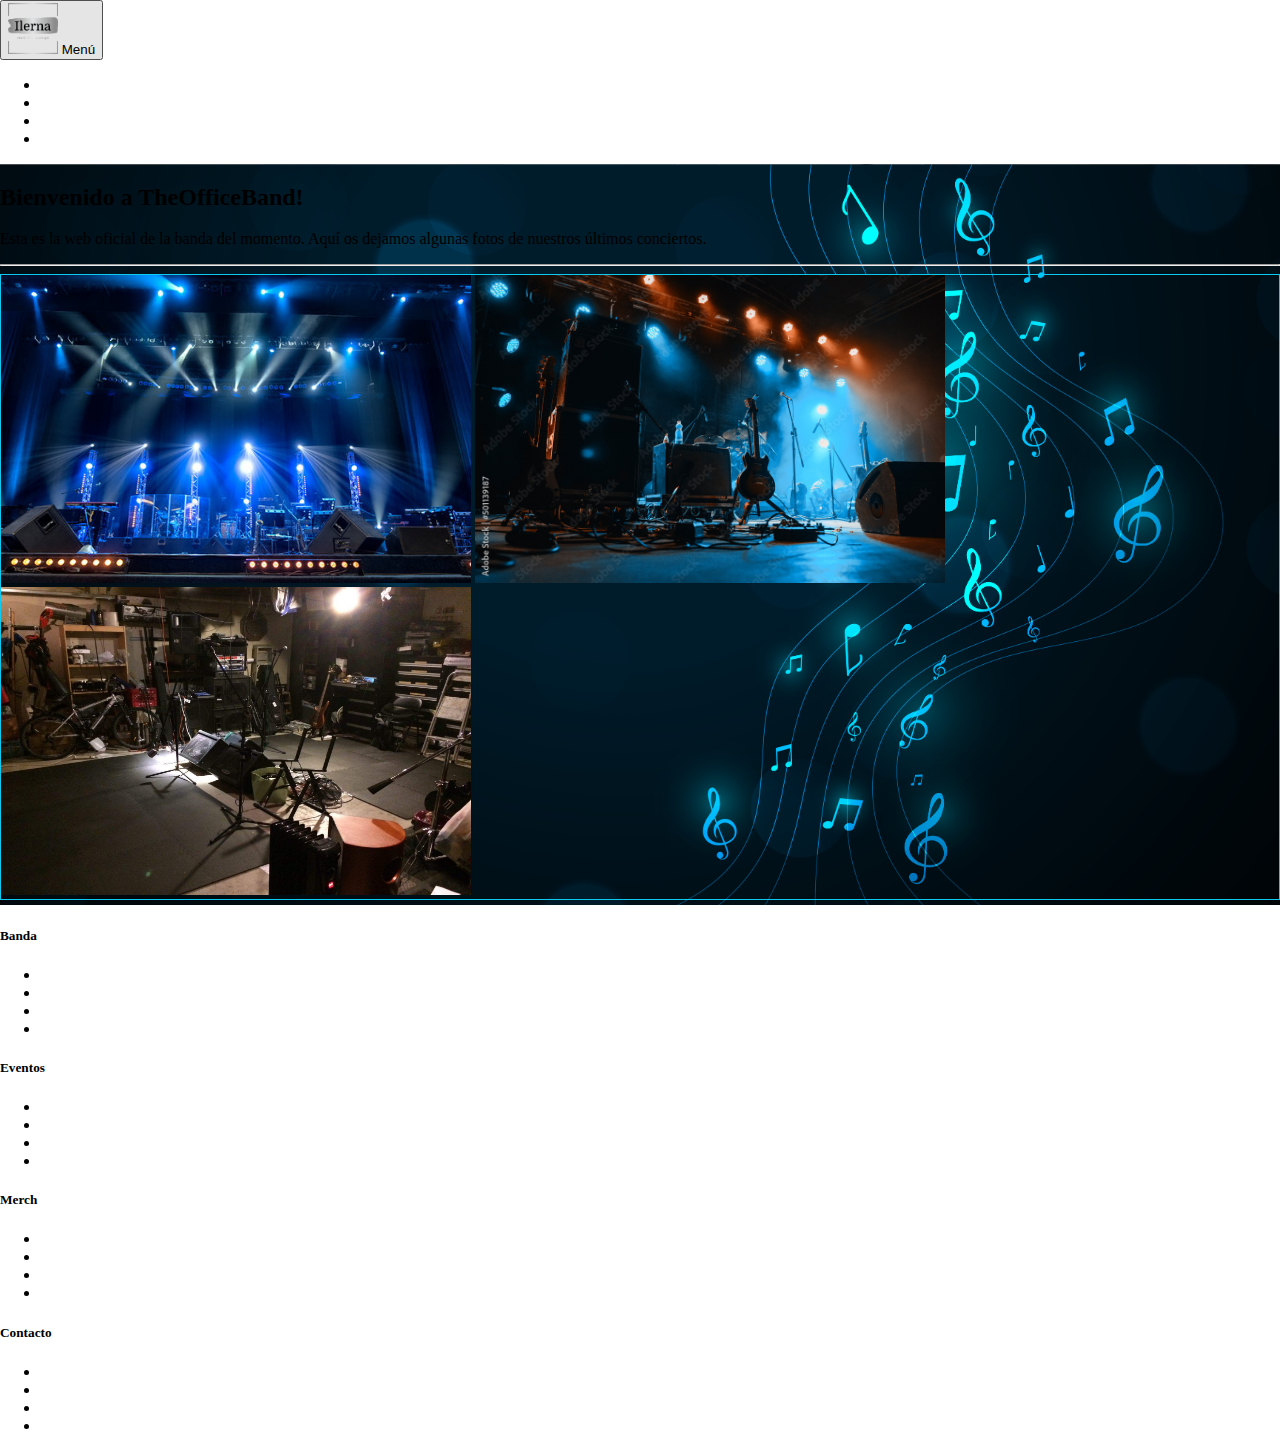
<file: index.html>
<!DOCTYPE html>
<html lang="es">

<head>
    <meta charset="UTF-8">
    <meta name="viewport" content="width=device-width, initial-scale=1.0">
    <title>Portfolio recuperación - Index</title>

    <!-- CSS => Bootstrap / Fontawesome / Custom -->
    <link rel="stylesheet" href="https://cdn.jsdelivr.net/npm/bootstrap@5.3.2/dist/css/bootstrap.min.css"
        integrity="sha384-T3c6CoIi6uLrA9TneNEoa7RxnatzjcDSCmG1MXxSR1GAsXEV/Dwwykc2MPK8M2HN" crossorigin="anonymous">
    <link rel="stylesheet" href="https://cdnjs.cloudflare.com/ajax/libs/font-awesome/6.5.1/css/all.min.css"
        integrity="sha512-DTOQO9RWCH3ppGqcWaEA1BIZOC6xxalwEsw9c2QQeAIftl+Vegovlnee1c9QX4TctnWMn13TZye+giMm8e2LwA=="
        crossorigin="anonymous" referrerpolicy="no-referrer" />
    <link rel="stylesheet" href="resources/css/style.css">

    <!-- JS => jQuery / Bootstrap / Custom -->
    <script defer src="https://code.jquery.com/jquery-3.6.4.min.js"></script>
    <script defer src="https://cdn.jsdelivr.net/npm/bootstrap@5.3.2/dist/js/bootstrap.bundle.min.js"
        integrity="sha384-C6RzsynM9kWDrMNeT87bh95OGNyZPhcTNXj1NW7RuBCsyN/o0jlpcV8Qyq46cDfL"
        crossorigin="anonymous"></script>
    <script defer src="resources/js/script.js"></script>
    <script defer src="resources/js/form.js"></script>
</head>

<body>
    <header class="container-fluid bg-dark text-white p-1">
        <div class="container-fluid">
            <div class="row">

                <!-- Menú de navegación -->
                <div class="row col-11 mx-0 d-flex justify-content-end align-items-center">
                    <nav class="navbar navbar-expand-md navbar-dark">
                        <button class="navbar-toggler px-1 border-0 d-flex align-items-center" type="button"
                            data-bs-toggle="collapse" data-bs-target="#navbarNav" aria-controls="navbarNav"
                            aria-expanded="false" aria-label="Toggle navigation">
                            <span><img id="logo" src="resources/img/logo.png" alt="logo"></span>
                            <span class="ms-2 d-md-none">Menú</span>
                        </button>

                        <div class="footer-block collapse navbar-collapse justify-content-between flex-md-column"
                            id="navbarNav">

                            <!-- Vistas -->
                            <ul class="navbar-nav">
                                <li class="nav-item">
                                    <a class="nav-link pt-3 pt-sm-2" href="index.html">Inicio</a>
                                </li>
                                <li class="nav-item">
                                    <a class="nav-link" href="views/history.html">Historia</a>
                                </li>
                                <li class="nav-item">
                                    <a class="nav-link" href="views/members.html">Miembros</a>
                                </li>
                                <li class="nav-item">
                                    <a class="nav-link pb-3 pb-sm-2" href="views/contact.html">Contacto</a>
                                </li>
                            </ul>

                            <!-- Iconos externos -->
                            <div class="py-2">
                                <div class="d-flex justify-content-start">
                                    <!-- Iconos de redes sociales -->
                                    <a href="#" target="_blank"><i class="fa-brands fa-facebook me-2 text-info"></i></a>
                                    <a href="#" target="_blank"><i class="fa-brands fa-twitter me-2 text-info"></i></a>
                                    <a href="#" target="_blank"><i
                                            class="fa-brands fa-instagram me-2 text-info"></i></a>
                                </div>
                            </div>

                        </div>
                    </nav>
                </div>

                <!-- Iconos internos -->
                <div class="col-1 py-2 d-flex justify-content-center align-items-md-center">
                    <div class="row">
                        <div class="container d-flex">
                            <!-- Icono de la cesta de la compra -->
                            <a href="#"><i class="fa-lg fa-solid fa-cart-shopping mx-2 text-white"></i></a>
                            <!-- Icono de acceso a la cuenta -->
                            <a href="#"><i class="fa-lg fa-solid fa-user mx-2 text-white"></i></a>
                        </div>
                    </div>
                </div>

            </div>
        </div>
    </header>

    <main class="d-flex">
        <!-- WELCOME -->
        <section class="container bg-dark py-3 px-2 my-3 rounded-3">
            <!-- TÍTULO -->
            <div class="container text-white text-center">
                <h2 >Bienvenido a TheOfficeBand!</h2>
                <p class="container fst-italic">Esta es la web oficial de la banda del momento. Aquí os dejamos
                    algunas fotos de nuestros últimos conciertos.</p>
                    <hr>
                </div>
                <!-- CONTENIDO -->
                <div class="item border-0">
                <div class="empresa-acord img-empresa container text-center">
                    <div class="img-container" data-text="Alabama">
                        <img class="mb-3 mt-2 border bg-overlay-text" src="resources/img/ofi3.jpg" alt="Ofi 3">
                        <div class="overlay-text"></div>
                    </div>
                    <div class="img-container" data-text="California">
                        <img class="mb-3 mt-2 border bg-overlay-text" src="resources/img/ofi2.jpg" alt="Ofi 2">
                        <div class="overlay-text"></div>
                    </div>
                    <div class="img-container" data-text="Massachussets">
                        <img class="mb-2 mt-2 border bg-overlay-text" src="resources/img/ofi1.jpg" alt="Ofi 1">
                        <div class="overlay-text"></div>
                    </div>
                </div>
            </div>
        </section>
    </main>

    <footer class="container-fluid bg-dark text-white p-3">
        <div class="container">
            <div class="row">

                <!-- Primer bloque de enlaces -->
                <div class="col-6 col-sm-6 col-md-3 footer-block">
                    <h5>Banda</h5>
                    <ul class="list-unstyled">
                        <li><a href="#">Historia</a></li>
                        <li><a href="#">Integrantes</a></li>
                        <li><a href="#">Discografía</a></li>
                        <li><a href="#">Galería</a></li>
                    </ul>
                </div>

                <!-- Segundo bloque de enlaces -->
                <div class="col-6 col-md-3 footer-block">
                    <h5>Eventos</h5>
                    <ul class="list-unstyled">
                        <li><a href="#">Calendario</a></li>
                        <li><a href="#">Entradas</a></li>
                        <li><a href="#">Próximos conciertos</a></li>
                        <li><a href="#">Eventos pasados</a></li>
                    </ul>
                </div>

                <!-- Tercer bloque de enlaces -->
                <div class="col-6 col-md-3 footer-block">
                    <h5>Merch</h5>
                    <ul class="list-unstyled">
                        <li><a href="#">Maquetas</a></li>
                        <li><a href="#">Ropa</a></li>
                        <li><a href="#">Novedades</a></li>
                        <li><a href="#">Ofertas</a></li>
                    </ul>
                </div>

                <!-- Cuarto bloque de enlaces -->
                <div class="col-6 col-md-3 footer-block ">
                    <h5>Contacto</h5>
                    <ul class="list-unstyled">
                        <li><a href="#">Contratacion</a></li>
                        <li><a href="#">Facebook</a></li>
                        <li><a href="#">Twitter</a></li>
                        <li><a href="#">Instagram</a></li>
                    </ul>
                </div>
            </div>
        </div>
    </footer>

</body>

</html>
</file>
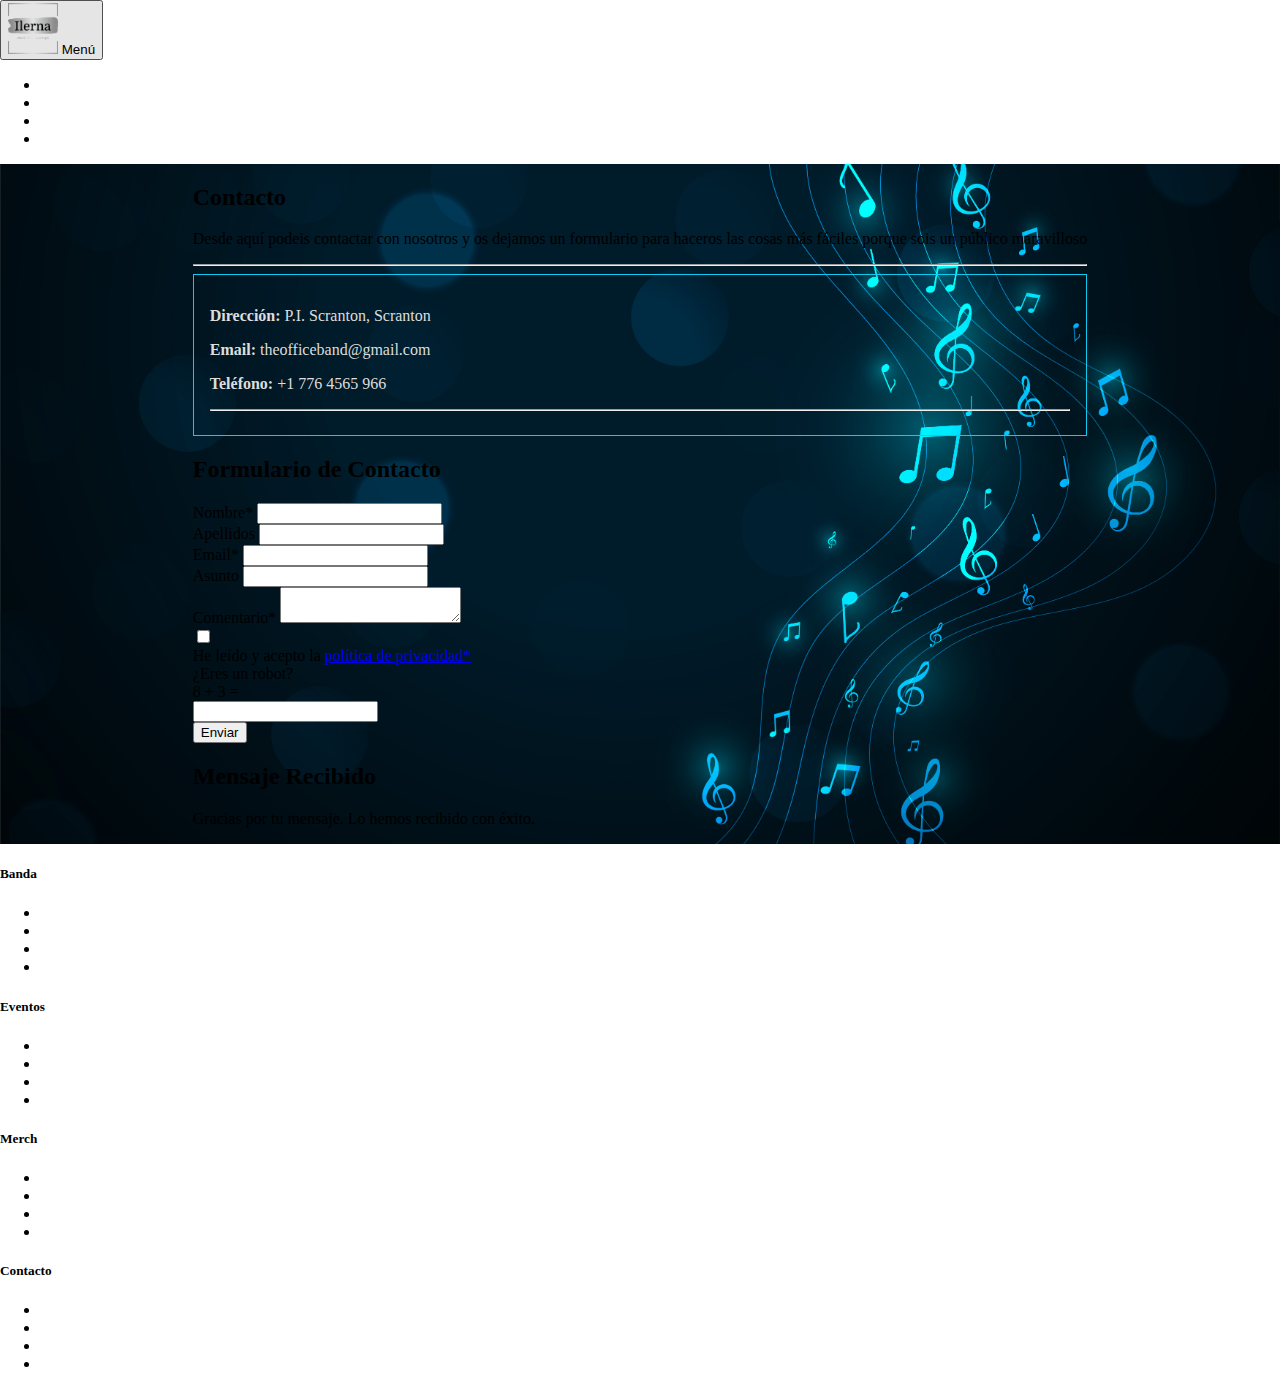
<file: views/contact.html>
<!DOCTYPE html>
<html lang="es">

<head>
    <meta charset="UTF-8">
    <meta name="viewport" content="width=device-width, initial-scale=1.0">
    <title>Portfolio recuperación - Contact</title>

    <!-- CSS => Bootstrap / Fontawesome / Custom -->
    <link rel="stylesheet" href="https://cdn.jsdelivr.net/npm/bootstrap@5.3.2/dist/css/bootstrap.min.css"
        integrity="sha384-T3c6CoIi6uLrA9TneNEoa7RxnatzjcDSCmG1MXxSR1GAsXEV/Dwwykc2MPK8M2HN" crossorigin="anonymous">
    <link rel="stylesheet" href="https://cdnjs.cloudflare.com/ajax/libs/font-awesome/6.5.1/css/all.min.css"
        integrity="sha512-DTOQO9RWCH3ppGqcWaEA1BIZOC6xxalwEsw9c2QQeAIftl+Vegovlnee1c9QX4TctnWMn13TZye+giMm8e2LwA=="
        crossorigin="anonymous" referrerpolicy="no-referrer" />
    <link rel="stylesheet" href="../resources/css/style.css">

    <!-- JS => jQuery / Bootstrap / Custom -->
    <script defer src="https://code.jquery.com/jquery-3.6.4.min.js"></script>
    <script defer src="https://cdn.jsdelivr.net/npm/bootstrap@5.3.2/dist/js/bootstrap.bundle.min.js"
        integrity="sha384-C6RzsynM9kWDrMNeT87bh95OGNyZPhcTNXj1NW7RuBCsyN/o0jlpcV8Qyq46cDfL"
        crossorigin="anonymous"></script>
    <script defer src="../resources/js/script.js"></script>
    <script defer src="../resources/js/form.js"></script>
</head>

<body>
    <header class="container-fluid bg-dark text-white p-1">
        <div class="container-fluid">
            <div class="row">

                <!-- Menú de navegación -->
                <div class="row col-11 mx-0 d-flex justify-content-end align-items-center">
                    <nav class="navbar navbar-expand-md navbar-dark">
                        <button class="navbar-toggler px-1 border-0 d-flex align-items-center" type="button"
                            data-bs-toggle="collapse" data-bs-target="#navbarNav" aria-controls="navbarNav"
                            aria-expanded="false" aria-label="Toggle navigation">
                            <span><img id="logo" src="../resources/img/logo.png" alt="logo"></span>
                            <span class="ms-2 d-md-none">Menú</span>
                        </button>

                        <div class="footer-block collapse navbar-collapse justify-content-between flex-md-column"
                            id="navbarNav">

                            <!-- Vistas -->
                            <ul class="navbar-nav">
                                <li class="nav-item">
                                    <a class="nav-link pt-3 pt-sm-2" href="../index.html">Inicio</a>
                                </li>
                                <li class="nav-item">
                                    <a class="nav-link" href="history.html">Historia</a>
                                </li>
                                <li class="nav-item">
                                    <a class="nav-link" href="members.html">Miembros</a>
                                </li>
                                <li class="nav-item">
                                    <a class="nav-link pb-3 pb-sm-2" href="contact.html">Contacto</a>
                                </li>
                            </ul>

                            <!-- Iconos externos -->
                            <div class="py-2">
                                <div class="d-flex justify-content-start">
                                    <!-- Iconos de redes sociales -->
                                    <a href="#" target="_blank"><i class="fa-brands fa-facebook me-2 text-info"></i></a>
                                    <a href="#" target="_blank"><i class="fa-brands fa-twitter me-2 text-info"></i></a>
                                    <a href="#" target="_blank"><i
                                            class="fa-brands fa-instagram me-2 text-info"></i></a>
                                </div>
                            </div>

                        </div>
                    </nav>
                </div>

                <!-- Iconos internos -->
                <div class="col-1 py-2 d-flex justify-content-center align-items-md-center">
                    <div class="row">
                        <div class="container d-flex">
                            <!-- Icono de la cesta de la compra -->
                            <a href="#"><i class="fa-lg fa-solid fa-cart-shopping mx-2 text-white"></i></a>
                            <!-- Icono de acceso a la cuenta -->
                            <a href="#"><i class="fa-lg fa-solid fa-user mx-2 text-white"></i></a>
                        </div>
                    </div>
                </div>

            </div>
        </div>
    </header>

    <main class="d-flex">
        <!-- CONTACTO -->
        <section class="container col-12 bg-dark py-3 px-2 my-3 rounded-3">
            <!-- TÍTULO -->
            <div class="container text-white text-center">
                <h2>Contacto</h2>
                <div class="container">
                    <p class="fst-italic">Desde aquí podeis contactar con nosotros y os dejamos un formulario para
                        haceros las cosas más fáciles porque sois un público maravilloso</p>
                </div>
                <hr>
            </div>
            <!-- DATOS DE CONTACTO -->
            <div class="item border-0">
                <div class="empresa-acord contact-empresa container text-center">
                    <p><strong>Dirección:</strong><span> P.I. Scranton, Scranton</span></p>
                    <p><strong>Email:</strong><span> theofficeband@gmail.com</span></p>
                    <p><strong>Teléfono:</strong><span> +1 776 4565 966</span></p>
                    <hr>
                </div>
            </div>
            <!-- FORMULARIO DE CONTACTO -->
            <section class="container col-12 bg-light rounded-2 py-3 px-2 mb-3 mt-1" id="formularioContainer">
                <h2 class="text-center mb-4">Formulario de Contacto</h2>
                <form id="contactForm" class="d-grid">

                    <div class="container d-flex mb-4">
                        <div class="container d-md-flex">
                            <label class="col-12 col-md-4 text-md-end me-2" for="nombre">Nombre*</label>
                            <input class="col-12 col-md-8" type="text" id="nombre" name="nombre" required>
                        </div>
                        <div class="container d-md-flex">
                            <label class="col-12 col-md-4 text-md-end me-2" for="apellidos">Apellidos</label>
                            <input class="col-12 col-md-8" type="text" id="apellidos" name="apellidos">
                        </div>
                        <div class="container d-md-flex">
                            <label class="col-12 col-md-4 text-md-end me-2" for="email">Email*</label>
                            <input class="col-12 col-md-8" type="email" id="email" name="email" required>
                        </div>
                    </div>

                    <div class="container d-flex mb-4">
                        <label class="col-2" for="asunto">Asunto</label>
                        <input class="col-10" type="text" id="asunto" name="asunto">
                    </div>

                    <div class="container d-grid mb-4">
                        <label for="comentario">Comentario*</label>
                        <textarea id="comentario" name="comentario" required></textarea>
                    </div>

                    <div class="container d-flex mb-4 align-items-center">
                        <div class="col-6">
                            <label class="d-flex">
                                <input class="me-2" type="checkbox" id="politicaPrivacidad" name="politicaPrivacidad"
                                    required>
                                <div class="">He leído y acepto la <a href="#">política de privacidad*</a></div>
                            </label>
                        </div>
                        <div class="container col-6 d-flex px-0 align-items-center">
                            <label class="col-6 text-end" for="captcha">¿Eres un robot?</label>
                            <div class="col-3 text-center" id="captchaContainer">
                                <!-- Aquí se generará la suma aleatoria -->
                            </div>
                            <input class="col-3" type="text" id="captchaInput" name="captchaInput" required>
                            <span class="ms-1" id="captchaResult"></span>
                        </div>
                    </div>

                    <div class="container text-end">
                        <button class="col-3 py-2" type="button" id="enviarBtn">Enviar</button>
                    </div>
                </form>
            </section>

            <!-- MENSAJE FORMULARIO ENVIADO -->
            <section class="container col-12 bg-dark text-white rounded-2 py-3 px-2 my-3 d-none" id="mensajeContainer">
                <!-- Aquí se mostrará el mensaje recibido -->
                <h2 class="text-center mb-4">Mensaje Recibido</h2>
                <p class="text-center">Gracias por tu mensaje. Lo hemos recibido con éxito.</p>
            </section>
            
        </section>
    </main>

    <footer class="container-fluid bg-dark text-white p-3">
        <div class="container">
            <div class="row">

                <!-- Primer bloque de enlaces -->
                <div class="col-6 col-sm-6 col-md-3 footer-block">
                    <h5>Banda</h5>
                    <ul class="list-unstyled">
                        <li><a href="#">Historia</a></li>
                        <li><a href="#">Integrantes</a></li>
                        <li><a href="#">Discografía</a></li>
                        <li><a href="#">Galería</a></li>
                    </ul>
                </div>

                <!-- Segundo bloque de enlaces -->
                <div class="col-6 col-md-3 footer-block">
                    <h5>Eventos</h5>
                    <ul class="list-unstyled">
                        <li><a href="#">Calendario</a></li>
                        <li><a href="#">Entradas</a></li>
                        <li><a href="#">Próximos conciertos</a></li>
                        <li><a href="#">Eventos pasados</a></li>
                    </ul>
                </div>

                <!-- Tercer bloque de enlaces -->
                <div class="col-6 col-md-3 footer-block">
                    <h5>Merch</h5>
                    <ul class="list-unstyled">
                        <li><a href="#">Maquetas</a></li>
                        <li><a href="#">Ropa</a></li>
                        <li><a href="#">Novedades</a></li>
                        <li><a href="#">Ofertas</a></li>
                    </ul>
                </div>

                <!-- Cuarto bloque de enlaces -->
                <div class="col-6 col-md-3 footer-block ">
                    <h5>Contacto</h5>
                    <ul class="list-unstyled">
                        <li><a href="#">Contratacion</a></li>
                        <li><a href="#">Facebook</a></li>
                        <li><a href="#">Twitter</a></li>
                        <li><a href="#">Instagram</a></li>
                    </ul>
                </div>
            </div>
        </div>
    </footer>

</body>

</html>
</file>
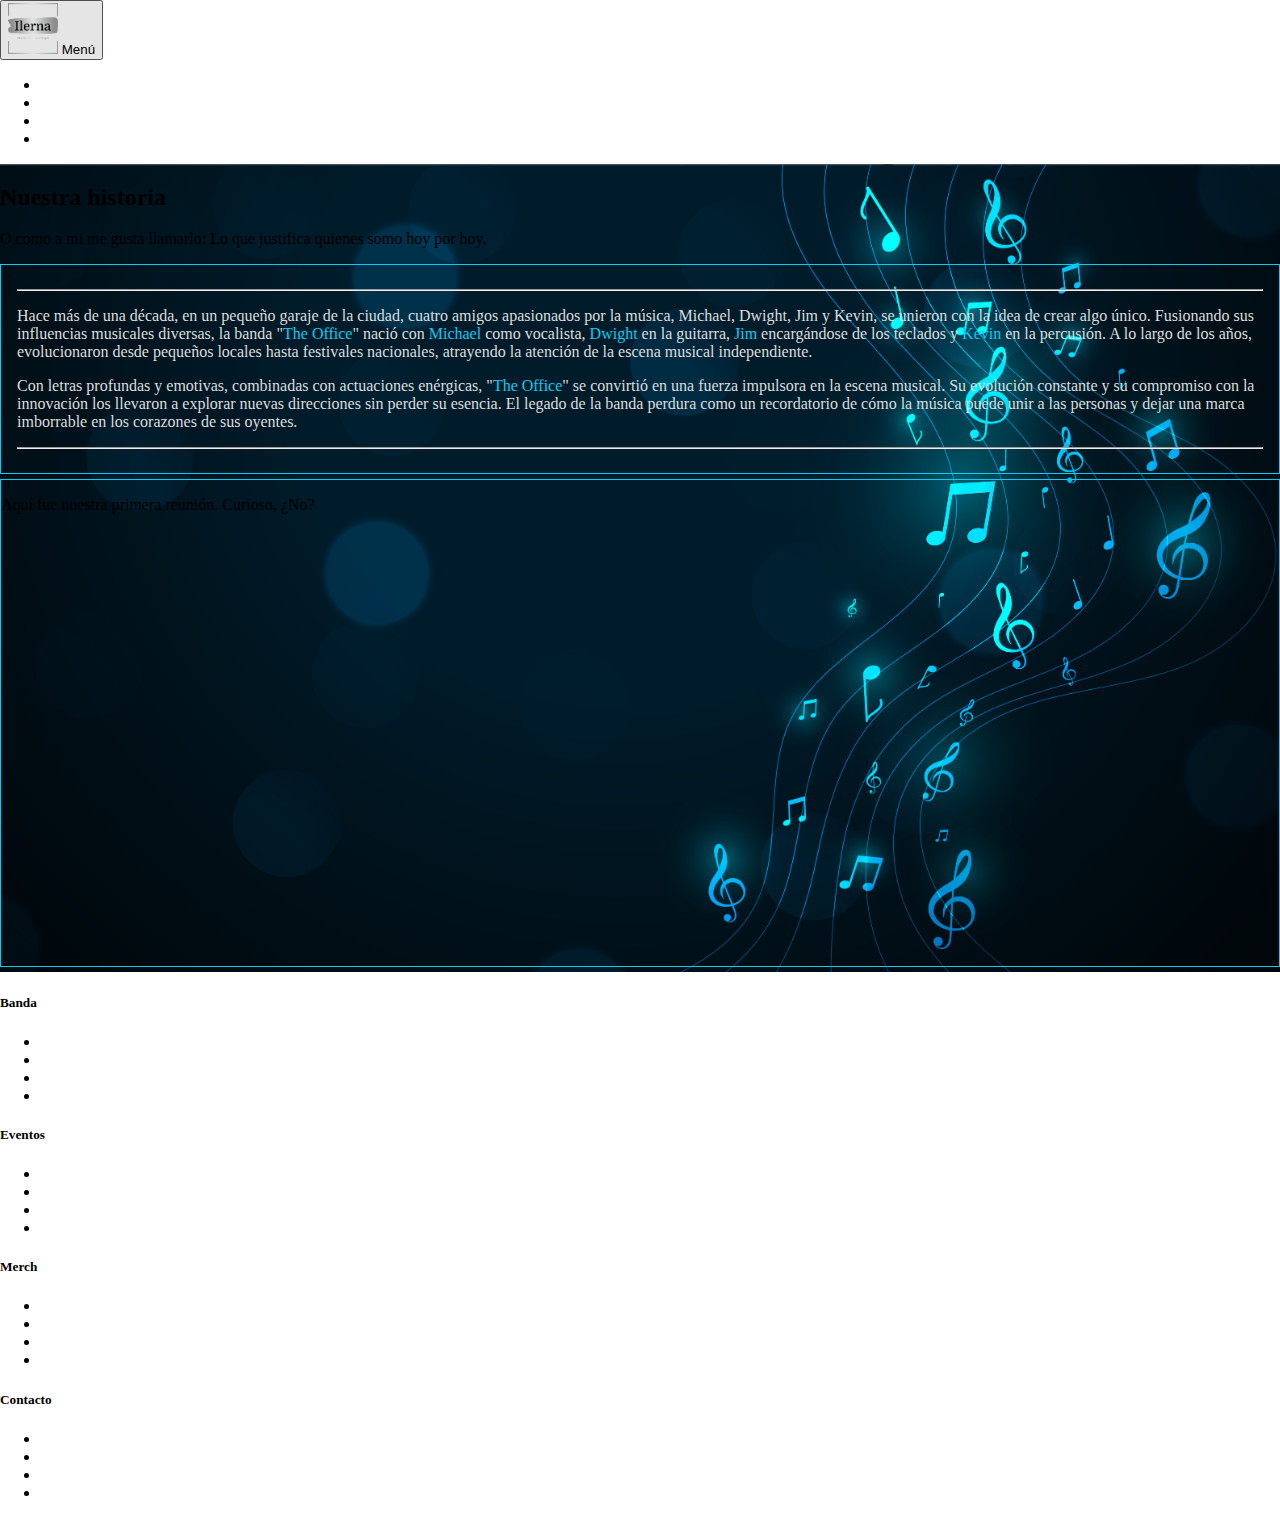
<file: views/history.html>
<!DOCTYPE html>
<html lang="es">

<head>
    <meta charset="UTF-8">
    <meta name="viewport" content="width=device-width, initial-scale=1.0">
    <title>Portfolio recuperación - History</title>

    <!-- CSS => Bootstrap / Fontawesome / Custom -->
    <link rel="stylesheet" href="https://cdn.jsdelivr.net/npm/bootstrap@5.3.2/dist/css/bootstrap.min.css"
        integrity="sha384-T3c6CoIi6uLrA9TneNEoa7RxnatzjcDSCmG1MXxSR1GAsXEV/Dwwykc2MPK8M2HN" crossorigin="anonymous">
    <link rel="stylesheet" href="https://cdnjs.cloudflare.com/ajax/libs/font-awesome/6.5.1/css/all.min.css"
        integrity="sha512-DTOQO9RWCH3ppGqcWaEA1BIZOC6xxalwEsw9c2QQeAIftl+Vegovlnee1c9QX4TctnWMn13TZye+giMm8e2LwA=="
        crossorigin="anonymous" referrerpolicy="no-referrer" />
    <link rel="stylesheet" href="../resources/css/style.css">

    <!-- JS => jQuery / Bootstrap / Custom -->
    <script defer src="https://code.jquery.com/jquery-3.6.4.min.js"></script>
    <script defer src="https://cdn.jsdelivr.net/npm/bootstrap@5.3.2/dist/js/bootstrap.bundle.min.js"
        integrity="sha384-C6RzsynM9kWDrMNeT87bh95OGNyZPhcTNXj1NW7RuBCsyN/o0jlpcV8Qyq46cDfL"
        crossorigin="anonymous"></script>
    <script defer src="../resources/js/script.js"></script>
    <script defer src="../resources/js/form.js"></script>
</head>

<body>
    <header class="container-fluid bg-dark text-white p-1">
        <div class="container-fluid">
            <div class="row">

                <!-- Menú de navegación -->
                <div class="row col-11 mx-0 d-flex justify-content-end align-items-center">
                    <nav class="navbar navbar-expand-md navbar-dark">
                        <button class="navbar-toggler px-1 border-0 d-flex align-items-center" type="button"
                            data-bs-toggle="collapse" data-bs-target="#navbarNav" aria-controls="navbarNav"
                            aria-expanded="false" aria-label="Toggle navigation">
                            <span><img id="logo" src="../resources/img/logo.png" alt="logo"></span>
                            <span class="ms-2 d-md-none">Menú</span>
                        </button>

                        <div class="footer-block collapse navbar-collapse justify-content-between flex-md-column"
                            id="navbarNav">

                            <!-- Vistas -->
                            <ul class="navbar-nav">
                                <li class="nav-item">
                                    <a class="nav-link pt-3 pt-sm-2" href="../index.html">Inicio</a>
                                </li>
                                <li class="nav-item">
                                    <a class="nav-link" href="history.html">Historia</a>
                                </li>
                                <li class="nav-item">
                                    <a class="nav-link" href="members.html">Miembros</a>
                                </li>
                                <li class="nav-item">
                                    <a class="nav-link pb-3 pb-sm-2" href="contact.html">Contacto</a>
                                </li>
                            </ul>

                            <!-- Iconos externos -->
                            <div class="py-2">
                                <div class="d-flex justify-content-start">
                                    <!-- Iconos de redes sociales -->
                                    <a href="#" target="_blank"><i class="fa-brands fa-facebook me-2 text-info"></i></a>
                                    <a href="#" target="_blank"><i class="fa-brands fa-twitter me-2 text-info"></i></a>
                                    <a href="#" target="_blank"><i
                                            class="fa-brands fa-instagram me-2 text-info"></i></a>
                                </div>
                            </div>

                        </div>
                    </nav>
                </div>

                <!-- Iconos internos -->
                <div class="col-1 py-2 d-flex justify-content-center align-items-md-center">
                    <div class="row">
                        <div class="container d-flex">
                            <!-- Icono de la cesta de la compra -->
                            <a href="#"><i class="fa-lg fa-solid fa-cart-shopping mx-2 text-white"></i></a>
                            <!-- Icono de acceso a la cuenta -->
                            <a href="#"><i class="fa-lg fa-solid fa-user mx-2 text-white"></i></a>
                        </div>
                    </div>
                </div>

            </div>
        </div>
    </header>

    <main class="d-flex">
        <!-- HISTORIA -->
        <section class="container col-12 bg-dark py-3 px-2 my-3 rounded-3">
            <!-- TÍTULO -->
            <div class="container text-white text-center">
                <h2>Nuestra historia</h2>
                <div class="container">
                    <p class="fst-italic">O como a mi me gusta llamarlo: Lo que justifica quienes somo hoy por
                        hoy.</p>
                </div>
            </div>
            <!-- CONTENIDO -->
            <div class="item border-0">
                <div class="empresa-acord info-empresa container py-0">
                    <hr>
                    <p>
                        Hace más de una década, en un pequeño garaje de la ciudad, cuatro amigos apasionados por la
                        música, Michael, Dwight, Jim y Kevin, se unieron con la idea de crear algo único. Fusionando sus
                        influencias musicales diversas, la banda "<span>The Office</span>" nació con
                        <span>Michael</span> como vocalista, <span>Dwight</span> en la guitarra, <span>Jim</span>
                        encargándose de los teclados y <span>Kevin</span> en la percusión. A lo largo de los años,
                        evolucionaron desde pequeños locales hasta festivales nacionales, atrayendo la atención de la
                        escena musical independiente.
                    </p>
                    <p>
                        Con letras profundas y emotivas, combinadas con actuaciones enérgicas, "<span>The Office</span>"
                        se convirtió en una fuerza impulsora en la escena musical. Su evolución constante y su
                        compromiso con la innovación los llevaron a explorar nuevas direcciones sin perder su esencia.
                        El legado de la banda perdura como un recordatorio de cómo la música puede unir a las personas y
                        dejar una marca imborrable en los corazones de sus oyentes.
                    </p>
                    <hr>
                </div>
            </div>
            <!-- LOCALIZACIÓN -->
            <div class="item border-0">
                <div class="t-0">
                    <p class="text-white text-center pt-2">Aquí fue nuestra primera reunión. Curioso, ¿No?</p>
                    <div class="empresa-acord map-empresa container pt-0">
                        <iframe width="100%" height="400" frameborder="0" style="border:0"
                            src="https://www.google.com/maps/embed?pb=!1m18!1m12!1m3!1d3022.9982240734377!2d-74.0445!3d40.6892!2m3!1f0!2f0!3f0!3m2!1i1024!2i768!4f13.1!3m3!1m2!1s0x0%3A0x28c50f71d1c7b1d3!2sStatue%20of%20Liberty!5e0!3m2!1sen!2sus"
                            allowfullscreen="" aria-hidden="false" tabindex="0"></iframe>
                    </div>
                </div>
            </div>
        </section>
    </main>

    <footer class="container-fluid bg-dark text-white p-3">
        <div class="container">
            <div class="row">

                <!-- Primer bloque de enlaces -->
                <div class="col-6 col-sm-6 col-md-3 footer-block">
                    <h5>Banda</h5>
                    <ul class="list-unstyled">
                        <li><a href="#">Historia</a></li>
                        <li><a href="#">Integrantes</a></li>
                        <li><a href="#">Discografía</a></li>
                        <li><a href="#">Galería</a></li>
                    </ul>
                </div>

                <!-- Segundo bloque de enlaces -->
                <div class="col-6 col-md-3 footer-block">
                    <h5>Eventos</h5>
                    <ul class="list-unstyled">
                        <li><a href="#">Calendario</a></li>
                        <li><a href="#">Entradas</a></li>
                        <li><a href="#">Próximos conciertos</a></li>
                        <li><a href="#">Eventos pasados</a></li>
                    </ul>
                </div>

                <!-- Tercer bloque de enlaces -->
                <div class="col-6 col-md-3 footer-block">
                    <h5>Merch</h5>
                    <ul class="list-unstyled">
                        <li><a href="#">Maquetas</a></li>
                        <li><a href="#">Ropa</a></li>
                        <li><a href="#">Novedades</a></li>
                        <li><a href="#">Ofertas</a></li>
                    </ul>
                </div>

                <!-- Cuarto bloque de enlaces -->
                <div class="col-6 col-md-3 footer-block ">
                    <h5>Contacto</h5>
                    <ul class="list-unstyled">
                        <li><a href="#">Contratacion</a></li>
                        <li><a href="#">Facebook</a></li>
                        <li><a href="#">Twitter</a></li>
                        <li><a href="#">Instagram</a></li>
                    </ul>
                </div>
            </div>
        </div>
    </footer>

</body>

</html>
</file>
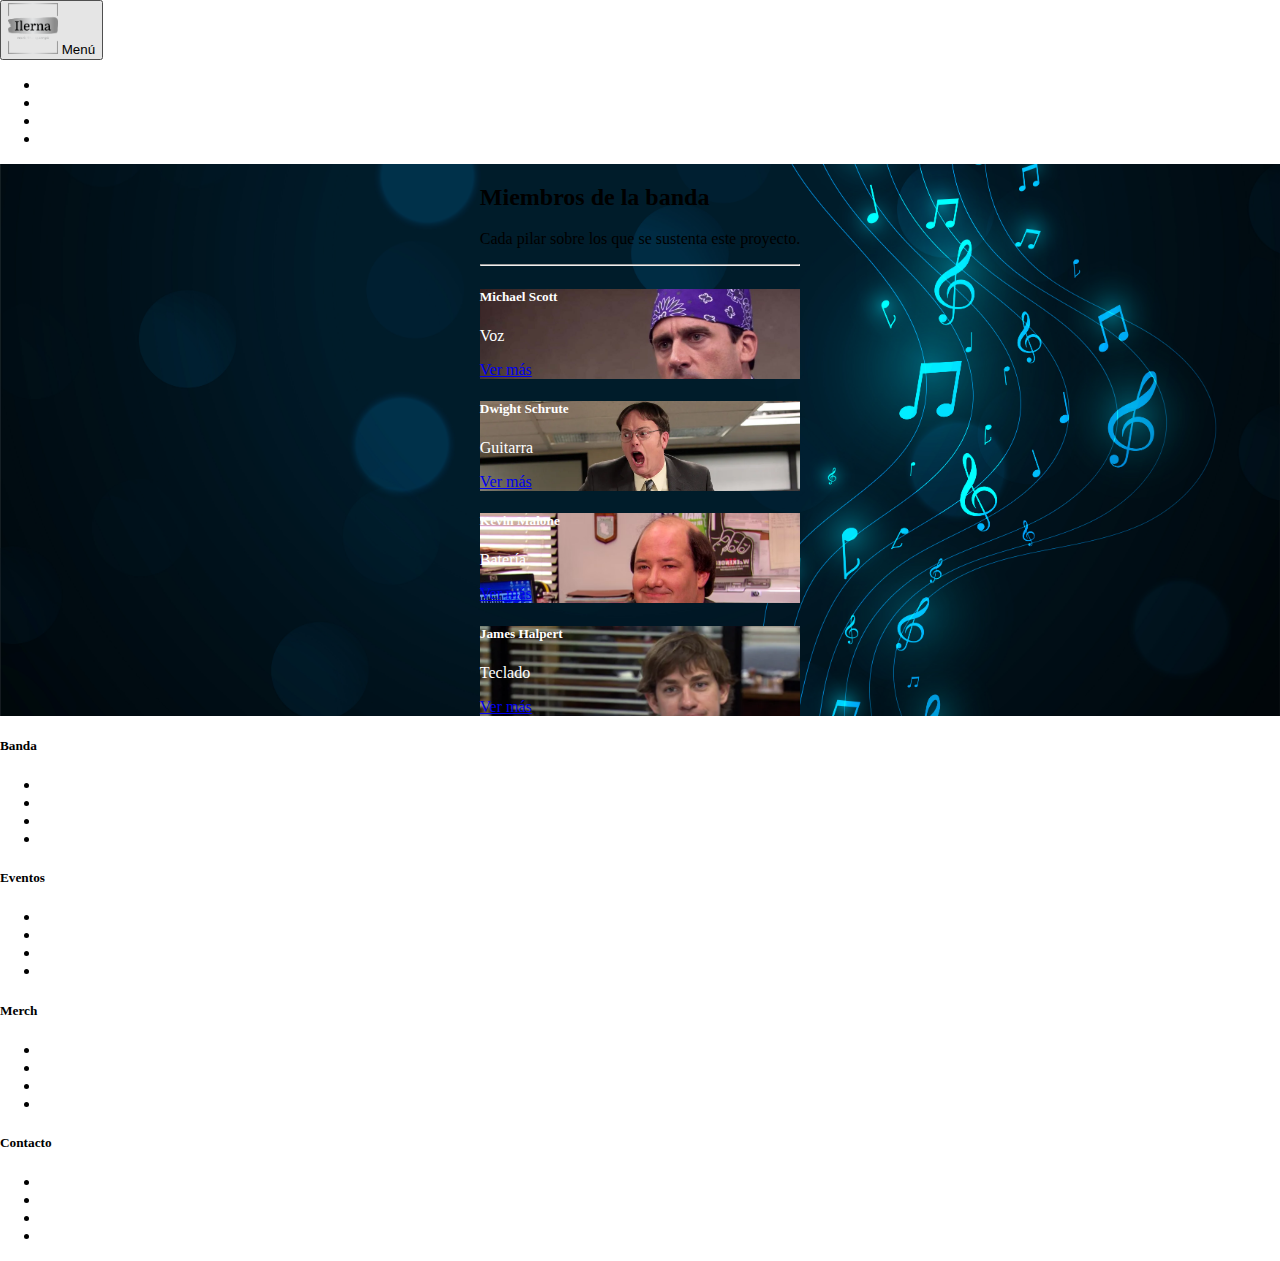
<file: views/members.html>
<!DOCTYPE html>
<html lang="es">

<head>
    <meta charset="UTF-8">
    <meta name="viewport" content="width=device-width, initial-scale=1.0">
    <title>Portfolio recuperación - Members</title>

    <!-- CSS => Bootstrap / Fontawesome / Custom -->
    <link rel="stylesheet" href="https://cdn.jsdelivr.net/npm/bootstrap@5.3.2/dist/css/bootstrap.min.css"
        integrity="sha384-T3c6CoIi6uLrA9TneNEoa7RxnatzjcDSCmG1MXxSR1GAsXEV/Dwwykc2MPK8M2HN" crossorigin="anonymous">
    <link rel="stylesheet" href="https://cdnjs.cloudflare.com/ajax/libs/font-awesome/6.5.1/css/all.min.css"
        integrity="sha512-DTOQO9RWCH3ppGqcWaEA1BIZOC6xxalwEsw9c2QQeAIftl+Vegovlnee1c9QX4TctnWMn13TZye+giMm8e2LwA=="
        crossorigin="anonymous" referrerpolicy="no-referrer" />
    <link rel="stylesheet" href="../resources/css/style.css">

    <!-- JS => jQuery / Bootstrap / Custom -->
    <script defer src="https://code.jquery.com/jquery-3.6.4.min.js"></script>
    <script defer src="https://cdn.jsdelivr.net/npm/bootstrap@5.3.2/dist/js/bootstrap.bundle.min.js"
        integrity="sha384-C6RzsynM9kWDrMNeT87bh95OGNyZPhcTNXj1NW7RuBCsyN/o0jlpcV8Qyq46cDfL"
        crossorigin="anonymous"></script>
    <script defer src="../resources/js/script.js"></script>
    <script defer src="../resources/js/form.js"></script>
</head>

<body>
    <header class="container-fluid bg-dark text-white p-1">
        <div class="container-fluid">
            <div class="row">

                <!-- Menú de navegación -->
                <div class="row col-11 mx-0 d-flex justify-content-end align-items-center">
                    <nav class="navbar navbar-expand-md navbar-dark">
                        <button class="navbar-toggler px-1 border-0 d-flex align-items-center" type="button"
                            data-bs-toggle="collapse" data-bs-target="#navbarNav" aria-controls="navbarNav"
                            aria-expanded="false" aria-label="Toggle navigation">
                            <span><img id="logo" src="../resources/img/logo.png" alt="logo"></span>
                            <span class="ms-2 d-md-none">Menú</span>
                        </button>

                        <div class="footer-block collapse navbar-collapse justify-content-between flex-md-column"
                            id="navbarNav">

                            <!-- Vistas -->
                            <ul class="navbar-nav">
                                <li class="nav-item">
                                    <a class="nav-link pt-3 pt-sm-2" href="../index.html">Inicio</a>
                                </li>
                                <li class="nav-item">
                                    <a class="nav-link" href="history.html">Historia</a>
                                </li>
                                <li class="nav-item">
                                    <a class="nav-link" href="members.html">Miembros</a>
                                </li>
                                <li class="nav-item">
                                    <a class="nav-link pb-3 pb-sm-2" href="contact.html">Contacto</a>
                                </li>
                            </ul>

                            <!-- Iconos externos -->
                            <div class="py-2">
                                <div class="d-flex justify-content-start">
                                    <!-- Iconos de redes sociales -->
                                    <a href="#" target="_blank"><i class="fa-brands fa-facebook me-2 text-info"></i></a>
                                    <a href="#" target="_blank"><i class="fa-brands fa-twitter me-2 text-info"></i></a>
                                    <a href="#" target="_blank"><i
                                            class="fa-brands fa-instagram me-2 text-info"></i></a>
                                </div>
                            </div>

                        </div>
                    </nav>
                </div>

                <!-- Iconos internos -->
                <div class="col-1 py-2 d-flex justify-content-center align-items-md-center">
                    <div class="row">
                        <div class="container d-flex">
                            <!-- Icono de la cesta de la compra -->
                            <a href="#"><i class="fa-lg fa-solid fa-cart-shopping mx-2 text-white"></i></a>
                            <!-- Icono de acceso a la cuenta -->
                            <a href="#"><i class="fa-lg fa-solid fa-user mx-2 text-white"></i></a>
                        </div>
                    </div>
                </div>

            </div>
        </div>
    </header>

    <main class="d-flex">
        <!-- MIEMBROS -->
        <section class="container col-12 bg-dark py-3 px-2 my-3 rounded-3">
            <!-- TÍTULO -->
            <div class="container text-white text-center">
                <h2>Miembros de la banda</h2>
                <div class="container">
                    <p class="fst-italic">Cada pilar sobre los que se sustenta este proyecto.</p>
                </div>
                <hr>
            </div>

            <div class="container-fluid mt-4">
                <div class="row justify-content-center p-3 mx-3">
                    <!-- Tarjeta del Miembro 1 -->
                    <div id="card-img-mi" class="card border-2 border-info col-12 col-md-5 mx-1 col-lg-5 mb-2">
                        <div class="card-body">
                            <h5 class="card-title">Michael Scott</h5>
                            <p class="card-text">Voz</p>
                            <a href="members/mi.html" class="btn btn-dark border-info">Ver más</a>
                        </div>
                    </div>

                    <!-- Tarjeta del Miembro 2 -->
                    <div id="card-img-dw" class="card border-2 border-info col-12 col-md-5 mx-1 col-lg-5 mb-2">
                        <div class="card-body">
                            <h5 class="card-title">Dwight Schrute</h5>
                            <p class="card-text">Guitarra</p>
                            <a href="members/dw.html" class="btn btn-dark border-info">Ver más</a>
                        </div>
                    </div>

                    <!-- Tarjeta del Miembro 3 -->
                    <div id="card-img-ke" class="card border-2 border-info col-12 col-md-5 mx-1 col-lg-5 mb-2">
                        <div class="card-body">
                            <h5 class="card-title">Kevin Malone</h5>
                            <p class="card-text">Batería</p>
                            <a href="members/ke.html" class="btn btn-dark border-info">Ver más</a>
                        </div>
                    </div>
                    <!-- Tarjeta del Miembro 4 -->
                    <div id="card-img-ji" class="card border-2 border-info col-12 col-md-5 mx-1 col-lg-5 mb-2">
                        <div class="card-body">
                            <h5 class="card-title">James Halpert</h5>
                            <p class="card-text">Teclado</p>
                            <a href="members/ji.html" class="btn btn-dark border-info">Ver más</a>
                        </div>
                    </div>
                </div>

            </div>
        </section>
    </main>

    <footer class="container-fluid bg-dark text-white p-3">
        <div class="container">
            <div class="row">

                <!-- Primer bloque de enlaces -->
                <div class="col-6 col-sm-6 col-md-3 footer-block">
                    <h5>Banda</h5>
                    <ul class="list-unstyled">
                        <li><a href="#">Historia</a></li>
                        <li><a href="#">Integrantes</a></li>
                        <li><a href="#">Discografía</a></li>
                        <li><a href="#">Galería</a></li>
                    </ul>
                </div>

                <!-- Segundo bloque de enlaces -->
                <div class="col-6 col-md-3 footer-block">
                    <h5>Eventos</h5>
                    <ul class="list-unstyled">
                        <li><a href="#">Calendario</a></li>
                        <li><a href="#">Entradas</a></li>
                        <li><a href="#">Próximos conciertos</a></li>
                        <li><a href="#">Eventos pasados</a></li>
                    </ul>
                </div>

                <!-- Tercer bloque de enlaces -->
                <div class="col-6 col-md-3 footer-block">
                    <h5>Merch</h5>
                    <ul class="list-unstyled">
                        <li><a href="#">Maquetas</a></li>
                        <li><a href="#">Ropa</a></li>
                        <li><a href="#">Novedades</a></li>
                        <li><a href="#">Ofertas</a></li>
                    </ul>
                </div>

                <!-- Cuarto bloque de enlaces -->
                <div class="col-6 col-md-3 footer-block ">
                    <h5>Contacto</h5>
                    <ul class="list-unstyled">
                        <li><a href="#">Contratacion</a></li>
                        <li><a href="#">Facebook</a></li>
                        <li><a href="#">Twitter</a></li>
                        <li><a href="#">Instagram</a></li>
                    </ul>
                </div>
            </div>
        </div>
    </footer>

</body>

</html>
</file>
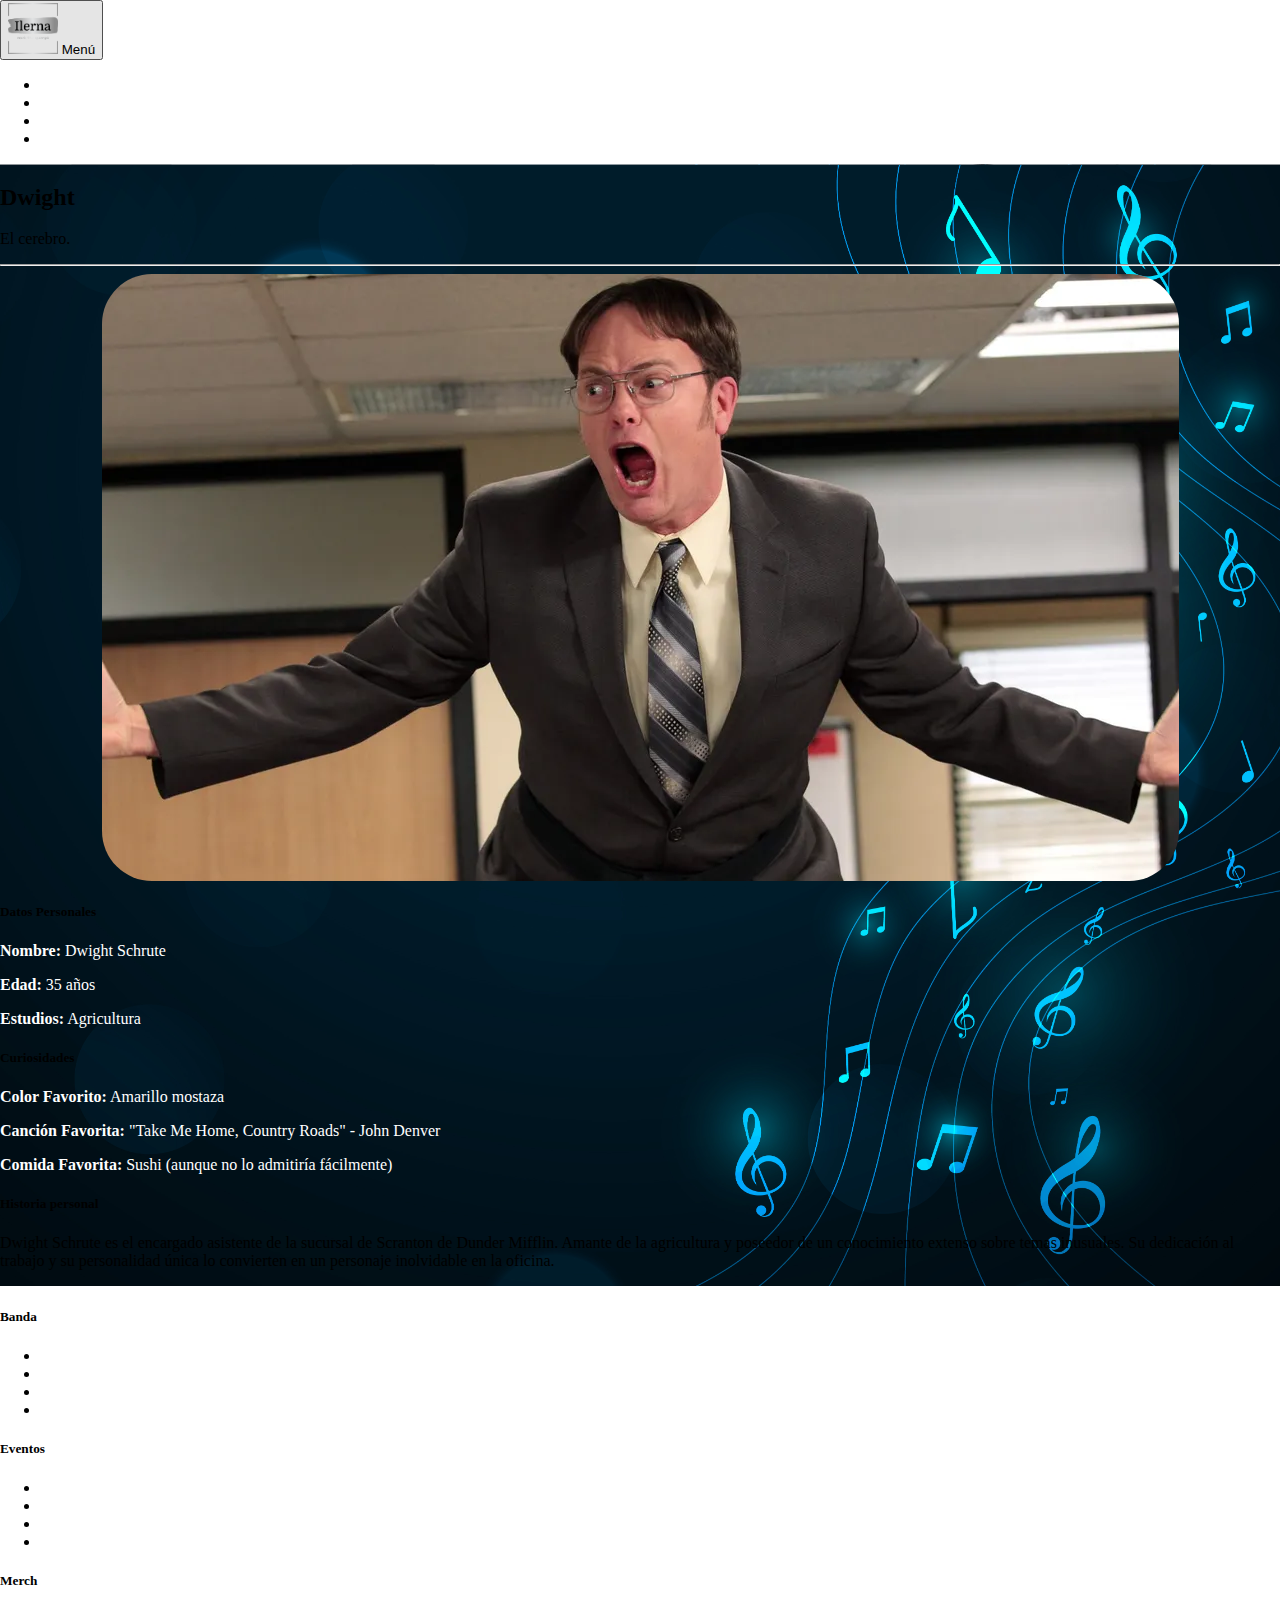
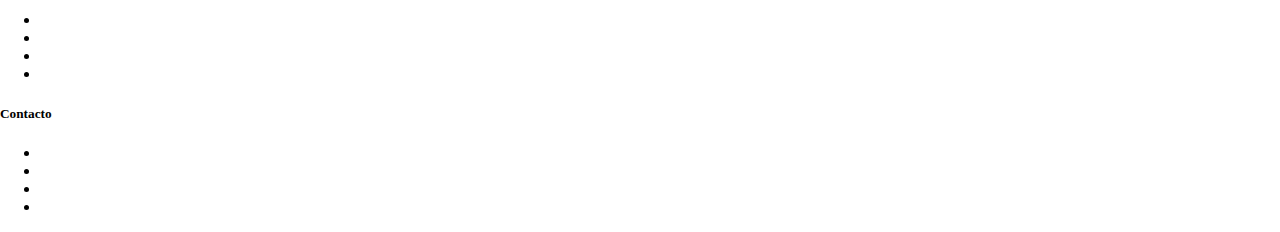
<file: views/members/dw.html>
<!DOCTYPE html>
<html lang="es">

<head>
    <meta charset="UTF-8">
    <meta name="viewport" content="width=device-width, initial-scale=1.0">
    <title>Portfolio recuperación - Members</title>

    <!-- CSS => Bootstrap / Fontawesome / Custom -->
    <link rel="stylesheet" href="https://cdn.jsdelivr.net/npm/bootstrap@5.3.2/dist/css/bootstrap.min.css"
        integrity="sha384-T3c6CoIi6uLrA9TneNEoa7RxnatzjcDSCmG1MXxSR1GAsXEV/Dwwykc2MPK8M2HN" crossorigin="anonymous">
    <link rel="stylesheet" href="https://cdnjs.cloudflare.com/ajax/libs/font-awesome/6.5.1/css/all.min.css"
        integrity="sha512-DTOQO9RWCH3ppGqcWaEA1BIZOC6xxalwEsw9c2QQeAIftl+Vegovlnee1c9QX4TctnWMn13TZye+giMm8e2LwA=="
        crossorigin="anonymous" referrerpolicy="no-referrer" />
    <link rel="stylesheet" href="../../resources/css/style.css">

    <!-- JS => jQuery / Bootstrap / Custom -->
    <script defer src="https://code.jquery.com/jquery-3.6.4.min.js"></script>
    <script defer src="https://cdn.jsdelivr.net/npm/bootstrap@5.3.2/dist/js/bootstrap.bundle.min.js"
        integrity="sha384-C6RzsynM9kWDrMNeT87bh95OGNyZPhcTNXj1NW7RuBCsyN/o0jlpcV8Qyq46cDfL"
        crossorigin="anonymous"></script>
    <script defer src="../../resources/js/script.js"></script>
    <script defer src="../../resources/js/form.js"></script>
</head>

<body>
    <header class="container-fluid bg-dark text-white p-1">
        <div class="container-fluid">
            <div class="row">

                <!-- Menú de navegación -->
                <div class="row col-11 mx-0 d-flex justify-content-end align-items-center">
                    <nav class="navbar navbar-expand-md navbar-dark">
                        <button class="navbar-toggler px-1 border-0 d-flex align-items-center" type="button"
                            data-bs-toggle="collapse" data-bs-target="#navbarNav" aria-controls="navbarNav"
                            aria-expanded="false" aria-label="Toggle navigation">
                            <span><img id="logo" src="../../resources/img/logo.png" alt="logo"></span>
                            <span class="ms-2 d-md-none">Menú</span>
                        </button>

                        <div class="footer-block collapse navbar-collapse justify-content-between flex-md-column"
                            id="navbarNav">

                            <!-- Vistas -->
                            <ul class="navbar-nav">
                                <li class="nav-item">
                                    <a class="nav-link pt-3 pt-sm-2" href="../../index.html">Inicio</a>
                                </li>
                                <li class="nav-item">
                                    <a class="nav-link" href="../history.html">Historia</a>
                                </li>
                                <li class="nav-item">
                                    <a class="nav-link" href="../members.html">Miembros</a>
                                </li>
                                <li class="nav-item">
                                    <a class="nav-link pb-3 pb-sm-2" href="../contact.html">Contacto</a>
                                </li>
                            </ul>

                            <!-- Iconos externos -->
                            <div class="py-2">
                                <div class="d-flex justify-content-start">
                                    <!-- Iconos de redes sociales -->
                                    <a href="#" target="_blank"><i class="fa-brands fa-facebook me-2 text-info"></i></a>
                                    <a href="#" target="_blank"><i class="fa-brands fa-twitter me-2 text-info"></i></a>
                                    <a href="#" target="_blank"><i
                                            class="fa-brands fa-instagram me-2 text-info"></i></a>
                                </div>
                            </div>

                        </div>
                    </nav>
                </div>

                <!-- Iconos internos -->
                <div class="col-1 py-2 d-flex justify-content-center align-items-md-center">
                    <div class="row">
                        <div class="container d-flex">
                            <!-- Icono de la cesta de la compra -->
                            <a href="#"><i class="fa-lg fa-solid fa-cart-shopping mx-2 text-white"></i></a>
                            <!-- Icono de acceso a la cuenta -->
                            <a href="#"><i class="fa-lg fa-solid fa-user mx-2 text-white"></i></a>
                        </div>
                    </div>
                </div>

            </div>
        </div>
    </header>

    <main class="d-flex">
        <!-- MIEMBROS -->
        <section class="container col-12 bg-dark py-3 px-2 my-3 rounded-3">
            <!-- TÍTULO -->
            <div class="container text-white text-center">
                <h2>Dwight</h2>
                <div class="container">
                    <p class="fst-italic">El cerebro.</p>
                </div>
                <hr>
            </div>

            <div class="container mt-4 d-flex flex-column">
                
               <div class="container d-flex justify-content-center">
                <div class="row col-12 member-container">
                    <!-- Columna de imagen del miembro -->
                    <div class="member-image">
                        <img src="../../resources/img/members/dwight.png" alt="Imagen del Miembro"
                            class="img-fluid img-cover pb-3">
                    </div>
                </div>
               </div>

                <div class="row">
                    <!-- Columna de detalles del miembro -->
                    <div class="col-12 col-md-6 member-details rounded-3 pb-3">
                        <!-- Bloque de datos personales -->
                        <h5 class="text-white pt-3"> Datos Personales</h5>
                        <div class="card mb-4 text-white bg-dark border-info">
                            <div class="card-body">
                                <p><strong>Nombre:</strong> Dwight Schrute</p>
                                <p><strong>Edad:</strong> 35 años</p>
                                <p><strong>Estudios:</strong> Agricultura</p>
                            </div>
                        </div>

                        <!-- Bloque de curiosidades -->
                        <h5 class="text-white">Curiosidades</h5>
                        <div class="card text-white bg-dark border border-info">
                            <div class="card-body">
                                <p><strong>Color Favorito:</strong> Amarillo mostaza</p>
                                <p><strong>Canción Favorita:</strong> "Take Me Home, Country Roads" - John Denver</p>
                                <p><strong>Comida Favorita:</strong> Sushi (aunque no lo admitiría fácilmente)</p>
                            </div>
                        </div>
                    </div>

                    <!-- HISTORIA PERSONAL -->
                    <div class="container col-md-6 rounded-3 text-white">
                        <h5 class="pt-3">Historia personal</h5>
                        <p class="border border-info rounded-3 p-3">
                            Dwight Schrute es el encargado asistente de la sucursal de Scranton de Dunder Mifflin.
                            Amante de la agricultura
                            y poseedor de un conocimiento extenso sobre temas inusuales. Su dedicación al trabajo y su
                            personalidad única
                            lo convierten en un personaje inolvidable en la oficina.
                        </p>
                    </div>
                </div>
            </div>
    </main>

    <footer class="container-fluid bg-dark text-white p-3">
        <div class="container">
            <div class="row">

                <!-- Primer bloque de enlaces -->
                <div class="col-6 col-sm-6 col-md-3 footer-block">
                    <h5>Banda</h5>
                    <ul class="list-unstyled">
                        <li><a href="#">Historia</a></li>
                        <li><a href="#">Integrantes</a></li>
                        <li><a href="#">Discografía</a></li>
                        <li><a href="#">Galería</a></li>
                    </ul>
                </div>

                <!-- Segundo bloque de enlaces -->
                <div class="col-6 col-md-3 footer-block">
                    <h5>Eventos</h5>
                    <ul class="list-unstyled">
                        <li><a href="#">Calendario</a></li>
                        <li><a href="#">Entradas</a></li>
                        <li><a href="#">Próximos conciertos</a></li>
                        <li><a href="#">Eventos pasados</a></li>
                    </ul>
                </div>

                <!-- Tercer bloque de enlaces -->
                <div class="col-6 col-md-3 footer-block">
                    <h5>Merch</h5>
                    <ul class="list-unstyled">
                        <li><a href="#">Maquetas</a></li>
                        <li><a href="#">Ropa</a></li>
                        <li><a href="#">Novedades</a></li>
                        <li><a href="#">Ofertas</a></li>
                    </ul>
                </div>

                <!-- Cuarto bloque de enlaces -->
                <div class="col-6 col-md-3 footer-block ">
                    <h5>Contacto</h5>
                    <ul class="list-unstyled">
                        <li><a href="#">Contratacion</a></li>
                        <li><a href="#">Facebook</a></li>
                        <li><a href="#">Twitter</a></li>
                        <li><a href="#">Instagram</a></li>
                    </ul>
                </div>
            </div>
        </div>
    </footer>

</body>

</html>
</file>
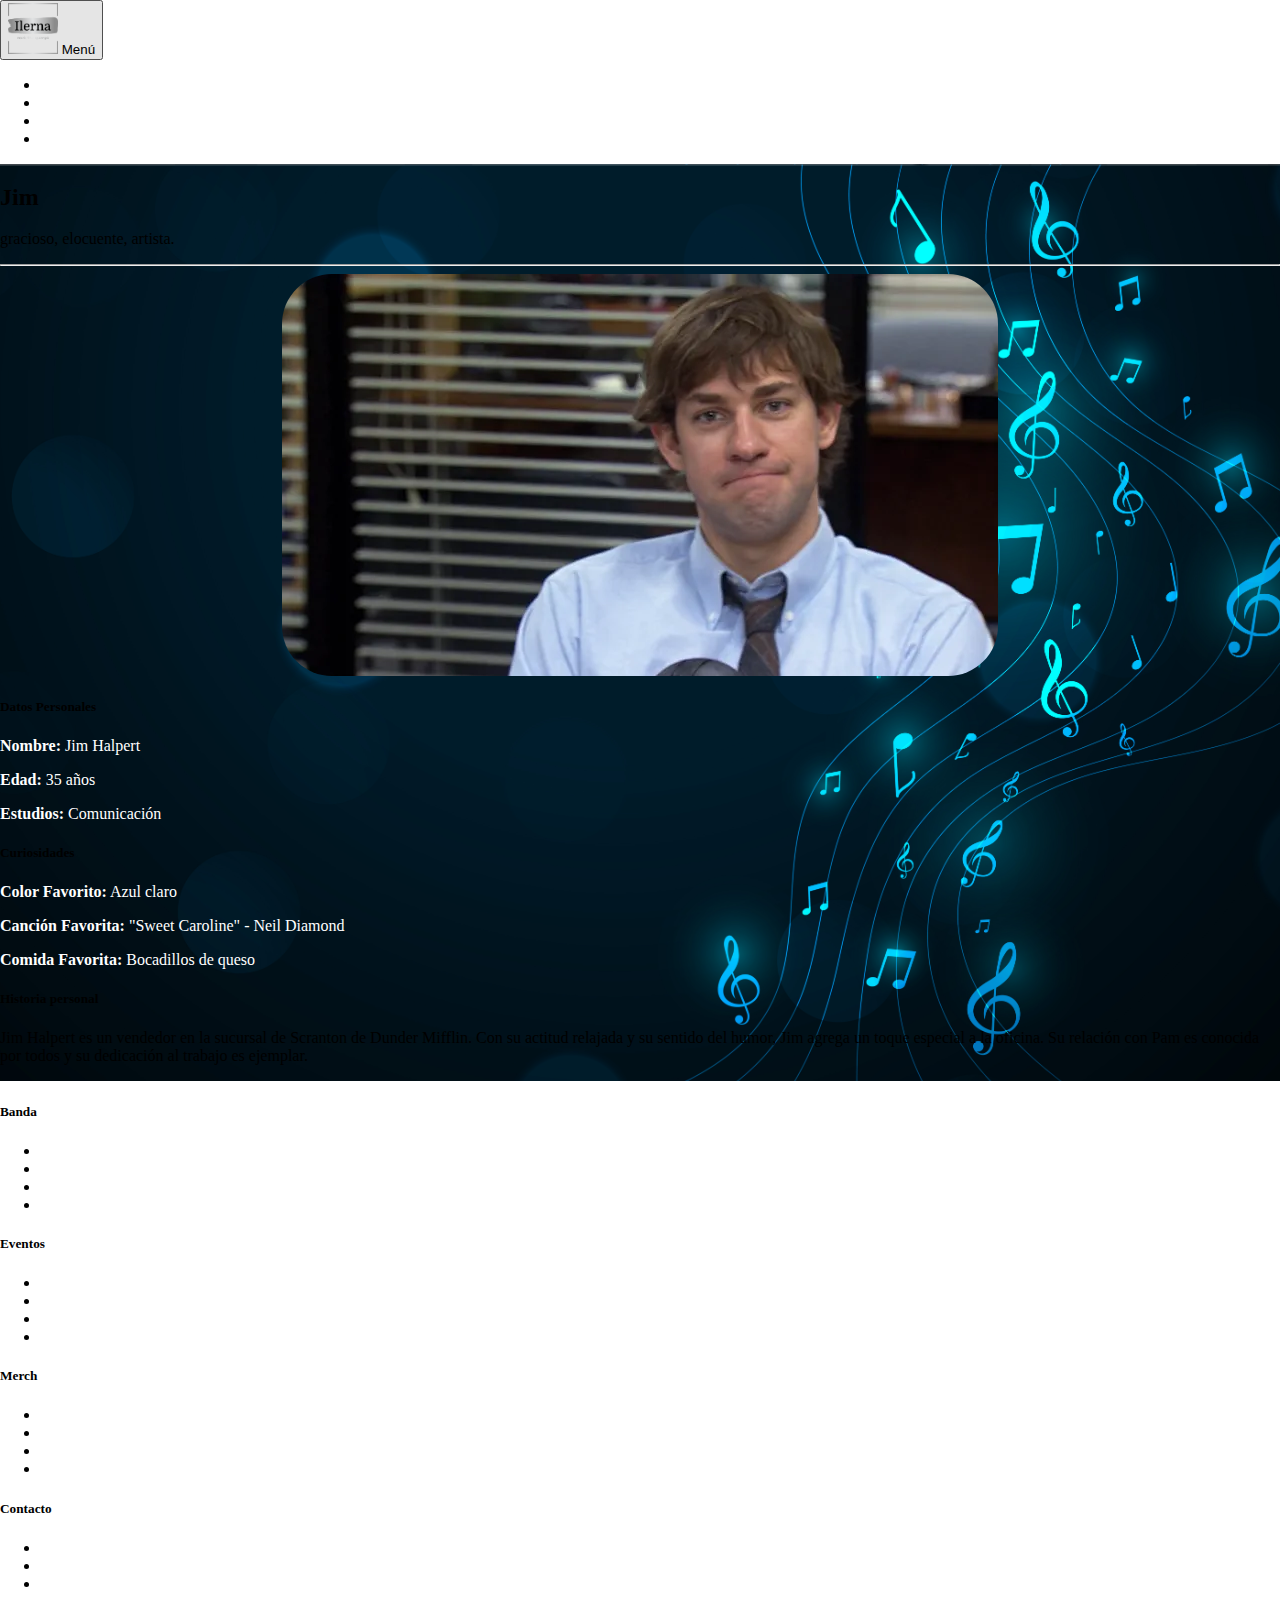
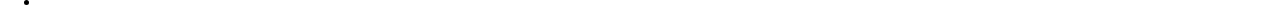
<file: views/members/ji.html>
<!DOCTYPE html>
<html lang="es">

<head>
    <meta charset="UTF-8">
    <meta name="viewport" content="width=device-width, initial-scale=1.0">
    <title>Portfolio recuperación - Members</title>

    <!-- CSS => Bootstrap / Fontawesome / Custom -->
    <link rel="stylesheet" href="https://cdn.jsdelivr.net/npm/bootstrap@5.3.2/dist/css/bootstrap.min.css"
        integrity="sha384-T3c6CoIi6uLrA9TneNEoa7RxnatzjcDSCmG1MXxSR1GAsXEV/Dwwykc2MPK8M2HN" crossorigin="anonymous">
    <link rel="stylesheet" href="https://cdnjs.cloudflare.com/ajax/libs/font-awesome/6.5.1/css/all.min.css"
        integrity="sha512-DTOQO9RWCH3ppGqcWaEA1BIZOC6xxalwEsw9c2QQeAIftl+Vegovlnee1c9QX4TctnWMn13TZye+giMm8e2LwA=="
        crossorigin="anonymous" referrerpolicy="no-referrer" />
    <link rel="stylesheet" href="../../resources/css/style.css">

    <!-- JS => jQuery / Bootstrap / Custom -->
    <script defer src="https://code.jquery.com/jquery-3.6.4.min.js"></script>
    <script defer src="https://cdn.jsdelivr.net/npm/bootstrap@5.3.2/dist/js/bootstrap.bundle.min.js"
        integrity="sha384-C6RzsynM9kWDrMNeT87bh95OGNyZPhcTNXj1NW7RuBCsyN/o0jlpcV8Qyq46cDfL"
        crossorigin="anonymous"></script>
    <script defer src="../../resources/js/script.js"></script>
    <script defer src="../../resources/js/form.js"></script>
</head>

<body>
    <header class="container-fluid bg-dark text-white p-1">
        <div class="container-fluid">
            <div class="row">

                <!-- Menú de navegación -->
                <div class="row col-11 mx-0 d-flex justify-content-end align-items-center">
                    <nav class="navbar navbar-expand-md navbar-dark">
                        <button class="navbar-toggler px-1 border-0 d-flex align-items-center" type="button"
                            data-bs-toggle="collapse" data-bs-target="#navbarNav" aria-controls="navbarNav"
                            aria-expanded="false" aria-label="Toggle navigation">
                            <span><img id="logo" src="../../resources/img/logo.png" alt="logo"></span>
                            <span class="ms-2 d-md-none">Menú</span>
                        </button>

                        <div class="footer-block collapse navbar-collapse justify-content-between flex-md-column"
                            id="navbarNav">

                            <!-- Vistas -->
                            <ul class="navbar-nav">
                                <li class="nav-item">
                                    <a class="nav-link pt-3 pt-sm-2" href="../../index.html">Inicio</a>
                                </li>
                                <li class="nav-item">
                                    <a class="nav-link" href="../history.html">Historia</a>
                                </li>
                                <li class="nav-item">
                                    <a class="nav-link" href="../members.html">Miembros</a>
                                </li>
                                <li class="nav-item">
                                    <a class="nav-link pb-3 pb-sm-2" href="../contact.html">Contacto</a>
                                </li>
                            </ul>

                            <!-- Iconos externos -->
                            <div class="py-2">
                                <div class="d-flex justify-content-start">
                                    <!-- Iconos de redes sociales -->
                                    <a href="#" target="_blank"><i class="fa-brands fa-facebook me-2 text-info"></i></a>
                                    <a href="#" target="_blank"><i class="fa-brands fa-twitter me-2 text-info"></i></a>
                                    <a href="#" target="_blank"><i
                                            class="fa-brands fa-instagram me-2 text-info"></i></a>
                                </div>
                            </div>

                        </div>
                    </nav>
                </div>

                <!-- Iconos internos -->
                <div class="col-1 py-2 d-flex justify-content-center align-items-md-center">
                    <div class="row">
                        <div class="container d-flex">
                            <!-- Icono de la cesta de la compra -->
                            <a href="#"><i class="fa-lg fa-solid fa-cart-shopping mx-2 text-white"></i></a>
                            <!-- Icono de acceso a la cuenta -->
                            <a href="#"><i class="fa-lg fa-solid fa-user mx-2 text-white"></i></a>
                        </div>
                    </div>
                </div>

            </div>
        </div>
    </header>

    <main class="d-flex">
        <!-- MIEMBROS -->
        <section class="container col-12 bg-dark py-3 px-2 my-3 rounded-3">
            <!-- TÍTULO -->
            <div class="container text-white text-center">
                <h2>Jim</h2>
                <div class="container">
                    <p class="fst-italic">gracioso, elocuente, artista.</p>
                </div>
                <hr>
            </div>

            <div class="container mt-4 d-flex flex-column">

              <div class="container d-flex justify-content-center">
                <div class="row col-12 member-container">
                    <!-- Columna de imagen del miembro -->
                    <div class="member-image">
                        <img src="../../resources/img/members/jim.png" alt="Imagen del Miembro"
                            class="img-fluid img-cover pb-3">
                    </div>
                </div>
              </div>

                <div class="row">
                    <!-- Columna de detalles del miembro -->
                    <div class="col-12 col-md-6 member-details rounded-3 pb-3">
                        <!-- Bloque de datos personales -->
                        <h5 class="text-white pt-3"> Datos Personales</h5>
                        <div class="card mb-4 text-white bg-dark border-info">
                            <div class="card-body">
                                <p><strong>Nombre:</strong> Jim Halpert</p>
                                <p><strong>Edad:</strong> 35 años</p>
                                <p><strong>Estudios:</strong> Comunicación</p>
                            </div>
                        </div>

                        <!-- Bloque de curiosidades -->
                        <h5 class="text-white">Curiosidades</h5>
                        <div class="card text-white bg-dark border border-info">
                            <div class="card-body">
                                <p><strong>Color Favorito:</strong> Azul claro</p>
                                <p><strong>Canción Favorita:</strong> "Sweet Caroline" - Neil Diamond</p>
                                <p><strong>Comida Favorita:</strong> Bocadillos de queso</p>
                            </div>
                        </div>
                    </div>

                    <!-- HISTORIA PERSONAL -->
                    <div class="container col-md-6 rounded-3 text-white">
                        <h5 class="pt-3">Historia personal</h5>
                        <p class="border border-info rounded-3 p-3">
                            Jim Halpert es un vendedor en la sucursal de Scranton de Dunder Mifflin. Con su actitud
                            relajada y su
                            sentido del humor, Jim agrega un toque especial a la oficina. Su relación con Pam es
                            conocida por todos y
                            su dedicación al trabajo es ejemplar.
                        </p>
                    </div>
                </div>
            </div>
    </main>

    <footer class="container-fluid bg-dark text-white p-3">
        <div class="container">
            <div class="row">

                <!-- Primer bloque de enlaces -->
                <div class="col-6 col-sm-6 col-md-3 footer-block">
                    <h5>Banda</h5>
                    <ul class="list-unstyled">
                        <li><a href="#">Historia</a></li>
                        <li><a href="#">Integrantes</a></li>
                        <li><a href="#">Discografía</a></li>
                        <li><a href="#">Galería</a></li>
                    </ul>
                </div>

                <!-- Segundo bloque de enlaces -->
                <div class="col-6 col-md-3 footer-block">
                    <h5>Eventos</h5>
                    <ul class="list-unstyled">
                        <li><a href="#">Calendario</a></li>
                        <li><a href="#">Entradas</a></li>
                        <li><a href="#">Próximos conciertos</a></li>
                        <li><a href="#">Eventos pasados</a></li>
                    </ul>
                </div>

                <!-- Tercer bloque de enlaces -->
                <div class="col-6 col-md-3 footer-block">
                    <h5>Merch</h5>
                    <ul class="list-unstyled">
                        <li><a href="#">Maquetas</a></li>
                        <li><a href="#">Ropa</a></li>
                        <li><a href="#">Novedades</a></li>
                        <li><a href="#">Ofertas</a></li>
                    </ul>
                </div>

                <!-- Cuarto bloque de enlaces -->
                <div class="col-6 col-md-3 footer-block ">
                    <h5>Contacto</h5>
                    <ul class="list-unstyled">
                        <li><a href="#">Contratacion</a></li>
                        <li><a href="#">Facebook</a></li>
                        <li><a href="#">Twitter</a></li>
                        <li><a href="#">Instagram</a></li>
                    </ul>
                </div>
            </div>
        </div>
    </footer>

</body>

</html>
</file>
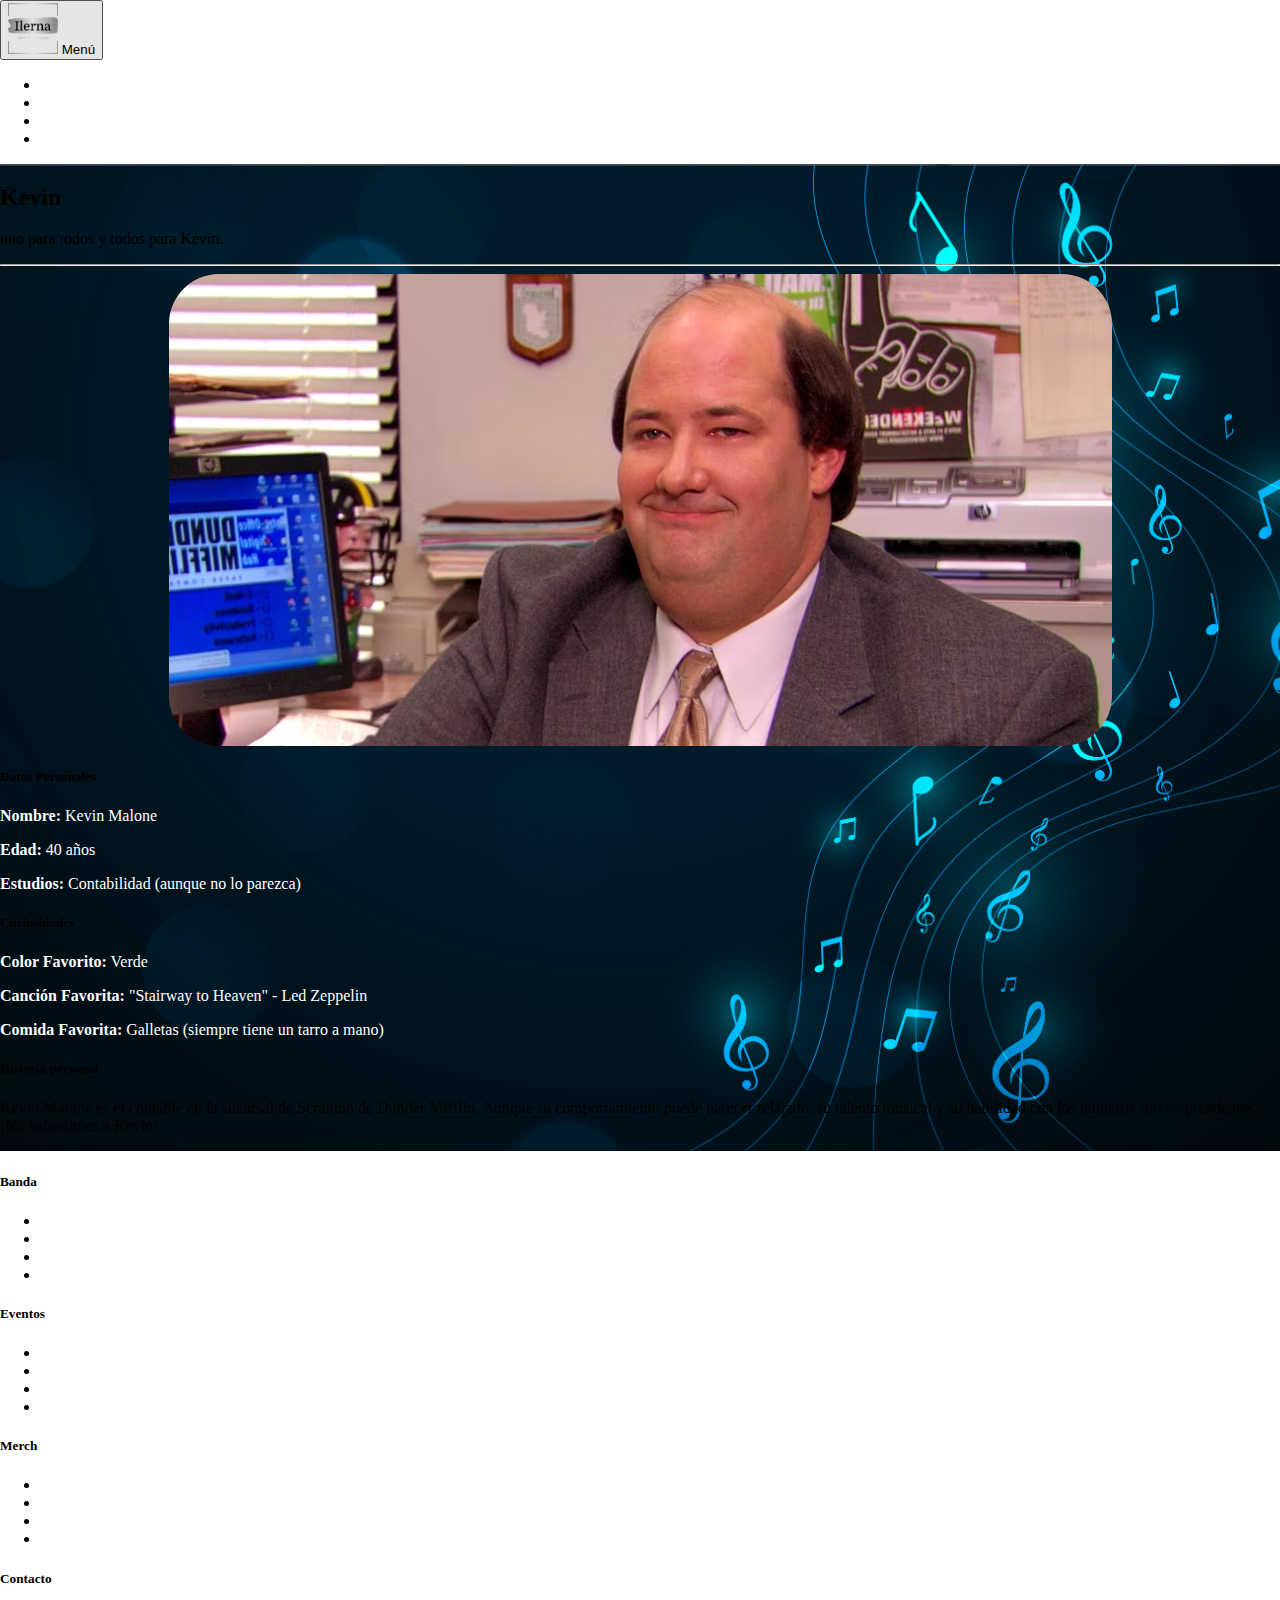
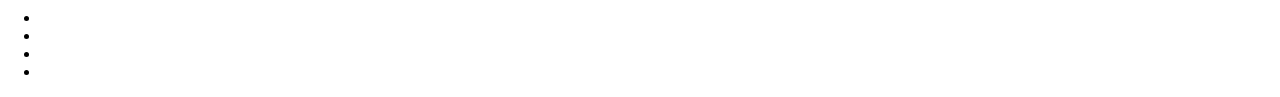
<file: views/members/ke.html>
<!DOCTYPE html>
<html lang="es">

<head>
    <meta charset="UTF-8">
    <meta name="viewport" content="width=device-width, initial-scale=1.0">
    <title>Portfolio recuperación - Members</title>

    <!-- CSS => Bootstrap / Fontawesome / Custom -->
    <link rel="stylesheet" href="https://cdn.jsdelivr.net/npm/bootstrap@5.3.2/dist/css/bootstrap.min.css"
        integrity="sha384-T3c6CoIi6uLrA9TneNEoa7RxnatzjcDSCmG1MXxSR1GAsXEV/Dwwykc2MPK8M2HN" crossorigin="anonymous">
    <link rel="stylesheet" href="https://cdnjs.cloudflare.com/ajax/libs/font-awesome/6.5.1/css/all.min.css"
        integrity="sha512-DTOQO9RWCH3ppGqcWaEA1BIZOC6xxalwEsw9c2QQeAIftl+Vegovlnee1c9QX4TctnWMn13TZye+giMm8e2LwA=="
        crossorigin="anonymous" referrerpolicy="no-referrer" />
    <link rel="stylesheet" href="../../resources/css/style.css">

    <!-- JS => jQuery / Bootstrap / Custom -->
    <script defer src="https://code.jquery.com/jquery-3.6.4.min.js"></script>
    <script defer src="https://cdn.jsdelivr.net/npm/bootstrap@5.3.2/dist/js/bootstrap.bundle.min.js"
        integrity="sha384-C6RzsynM9kWDrMNeT87bh95OGNyZPhcTNXj1NW7RuBCsyN/o0jlpcV8Qyq46cDfL"
        crossorigin="anonymous"></script>
    <script defer src="../../resources/js/script.js"></script>
    <script defer src="../../resources/js/form.js"></script>
</head>

<body>
    <header class="container-fluid bg-dark text-white p-1">
        <div class="container-fluid">
            <div class="row">

                <!-- Menú de navegación -->
                <div class="row col-11 mx-0 d-flex justify-content-end align-items-center">
                    <nav class="navbar navbar-expand-md navbar-dark">
                        <button class="navbar-toggler px-1 border-0 d-flex align-items-center" type="button"
                            data-bs-toggle="collapse" data-bs-target="#navbarNav" aria-controls="navbarNav"
                            aria-expanded="false" aria-label="Toggle navigation">
                            <span><img id="logo" src="../../resources/img/logo.png" alt="logo"></span>
                            <span class="ms-2 d-md-none">Menú</span>
                        </button>

                        <div class="footer-block collapse navbar-collapse justify-content-between flex-md-column"
                            id="navbarNav">

                            <!-- Vistas -->
                            <ul class="navbar-nav">
                                <li class="nav-item">
                                    <a class="nav-link pt-3 pt-sm-2" href="../../index.html">Inicio</a>
                                </li>
                                <li class="nav-item">
                                    <a class="nav-link" href="../history.html">Historia</a>
                                </li>
                                <li class="nav-item">
                                    <a class="nav-link" href="../members.html">Miembros</a>
                                </li>
                                <li class="nav-item">
                                    <a class="nav-link pb-3 pb-sm-2" href="../contact.html">Contacto</a>
                                </li>
                            </ul>

                            <!-- Iconos externos -->
                            <div class="py-2">
                                <div class="d-flex justify-content-start">
                                    <!-- Iconos de redes sociales -->
                                    <a href="#" target="_blank"><i class="fa-brands fa-facebook me-2 text-info"></i></a>
                                    <a href="#" target="_blank"><i class="fa-brands fa-twitter me-2 text-info"></i></a>
                                    <a href="#" target="_blank"><i
                                            class="fa-brands fa-instagram me-2 text-info"></i></a>
                                </div>
                            </div>

                        </div>
                    </nav>
                </div>

                <!-- Iconos internos -->
                <div class="col-1 py-2 d-flex justify-content-center align-items-md-center">
                    <div class="row">
                        <div class="container d-flex">
                            <!-- Icono de la cesta de la compra -->
                            <a href="#"><i class="fa-lg fa-solid fa-cart-shopping mx-2 text-white"></i></a>
                            <!-- Icono de acceso a la cuenta -->
                            <a href="#"><i class="fa-lg fa-solid fa-user mx-2 text-white"></i></a>
                        </div>
                    </div>
                </div>

            </div>
        </div>
    </header>

    <main class="d-flex">
        <!-- MIEMBROS -->
        <section class="container col-12 bg-dark py-3 px-2 my-3 rounded-3">
            <!-- TÍTULO -->
            <div class="container text-white text-center">
                <h2>Kevin</h2>
                <div class="container">
                    <p class="fst-italic">uno para todos y todos para Kevin.</p>
                </div>
                <hr>
            </div>

            <div class="container mt-4 d-flex flex-column">
               
              <div class="container d-flex justify-content-center">
                <div class="row col-12 member-container">
                    <!-- Columna de imagen del miembro -->
                    <div class="member-image">
                        <img src="../../resources/img/members/kevin.png" alt="Imagen del Miembro"
                            class="img-fluid img-cover pb-3">
                    </div>
                </div>
              </div>

                <div class="row">
                    <!-- Columna de detalles del miembro -->
                    <div class="col-12 col-md-6 member-details rounded-3 pb-3">
                        <!-- Bloque de datos personales -->
                        <h5 class="text-white pt-3"> Datos Personales</h5>
                        <div class="card mb-4 text-white bg-dark border-info">
                            <div class="card-body">
                                <p><strong>Nombre:</strong> Kevin Malone</p>
                                <p><strong>Edad:</strong> 40 años</p>
                                <p><strong>Estudios:</strong> Contabilidad (aunque no lo parezca)</p>
                            </div>
                        </div>

                        <!-- Bloque de curiosidades -->
                        <h5 class="text-white">Curiosidades</h5>
                        <div class="card text-white bg-dark border border-info">
                            <div class="card-body">
                                <p><strong>Color Favorito:</strong> Verde</p>
                                <p><strong>Canción Favorita:</strong> "Stairway to Heaven" - Led Zeppelin</p>
                                <p><strong>Comida Favorita:</strong> Galletas (siempre tiene un tarro a mano)</p>                    
                            </div>
                        </div>
                    </div>

                    <!-- HISTORIA PERSONAL -->
                    <div class="container col-md-6 rounded-3 text-white">
                        <h5 class="pt-3">Historia personal</h5>
                        <p class="border border-info rounded-3 p-3">
                            Kevin Malone es el contable en la sucursal de Scranton de Dunder Mifflin. Aunque su comportamiento puede
                            parecer relajado, su talento musical y su habilidad con los números son sorprendentes. ¡No subestimes a Kevin!                  
                        </p>
                    </div>
                </div>
            </div>
    </main>

    <footer class="container-fluid bg-dark text-white p-3">
        <div class="container">
            <div class="row">

                <!-- Primer bloque de enlaces -->
                <div class="col-6 col-sm-6 col-md-3 footer-block">
                    <h5>Banda</h5>
                    <ul class="list-unstyled">
                        <li><a href="#">Historia</a></li>
                        <li><a href="#">Integrantes</a></li>
                        <li><a href="#">Discografía</a></li>
                        <li><a href="#">Galería</a></li>
                    </ul>
                </div>

                <!-- Segundo bloque de enlaces -->
                <div class="col-6 col-md-3 footer-block">
                    <h5>Eventos</h5>
                    <ul class="list-unstyled">
                        <li><a href="#">Calendario</a></li>
                        <li><a href="#">Entradas</a></li>
                        <li><a href="#">Próximos conciertos</a></li>
                        <li><a href="#">Eventos pasados</a></li>
                    </ul>
                </div>

                <!-- Tercer bloque de enlaces -->
                <div class="col-6 col-md-3 footer-block">
                    <h5>Merch</h5>
                    <ul class="list-unstyled">
                        <li><a href="#">Maquetas</a></li>
                        <li><a href="#">Ropa</a></li>
                        <li><a href="#">Novedades</a></li>
                        <li><a href="#">Ofertas</a></li>
                    </ul>
                </div>

                <!-- Cuarto bloque de enlaces -->
                <div class="col-6 col-md-3 footer-block ">
                    <h5>Contacto</h5>
                    <ul class="list-unstyled">
                        <li><a href="#">Contratacion</a></li>
                        <li><a href="#">Facebook</a></li>
                        <li><a href="#">Twitter</a></li>
                        <li><a href="#">Instagram</a></li>
                    </ul>
                </div>
            </div>
        </div>
    </footer>

</body>

</html>
</file>
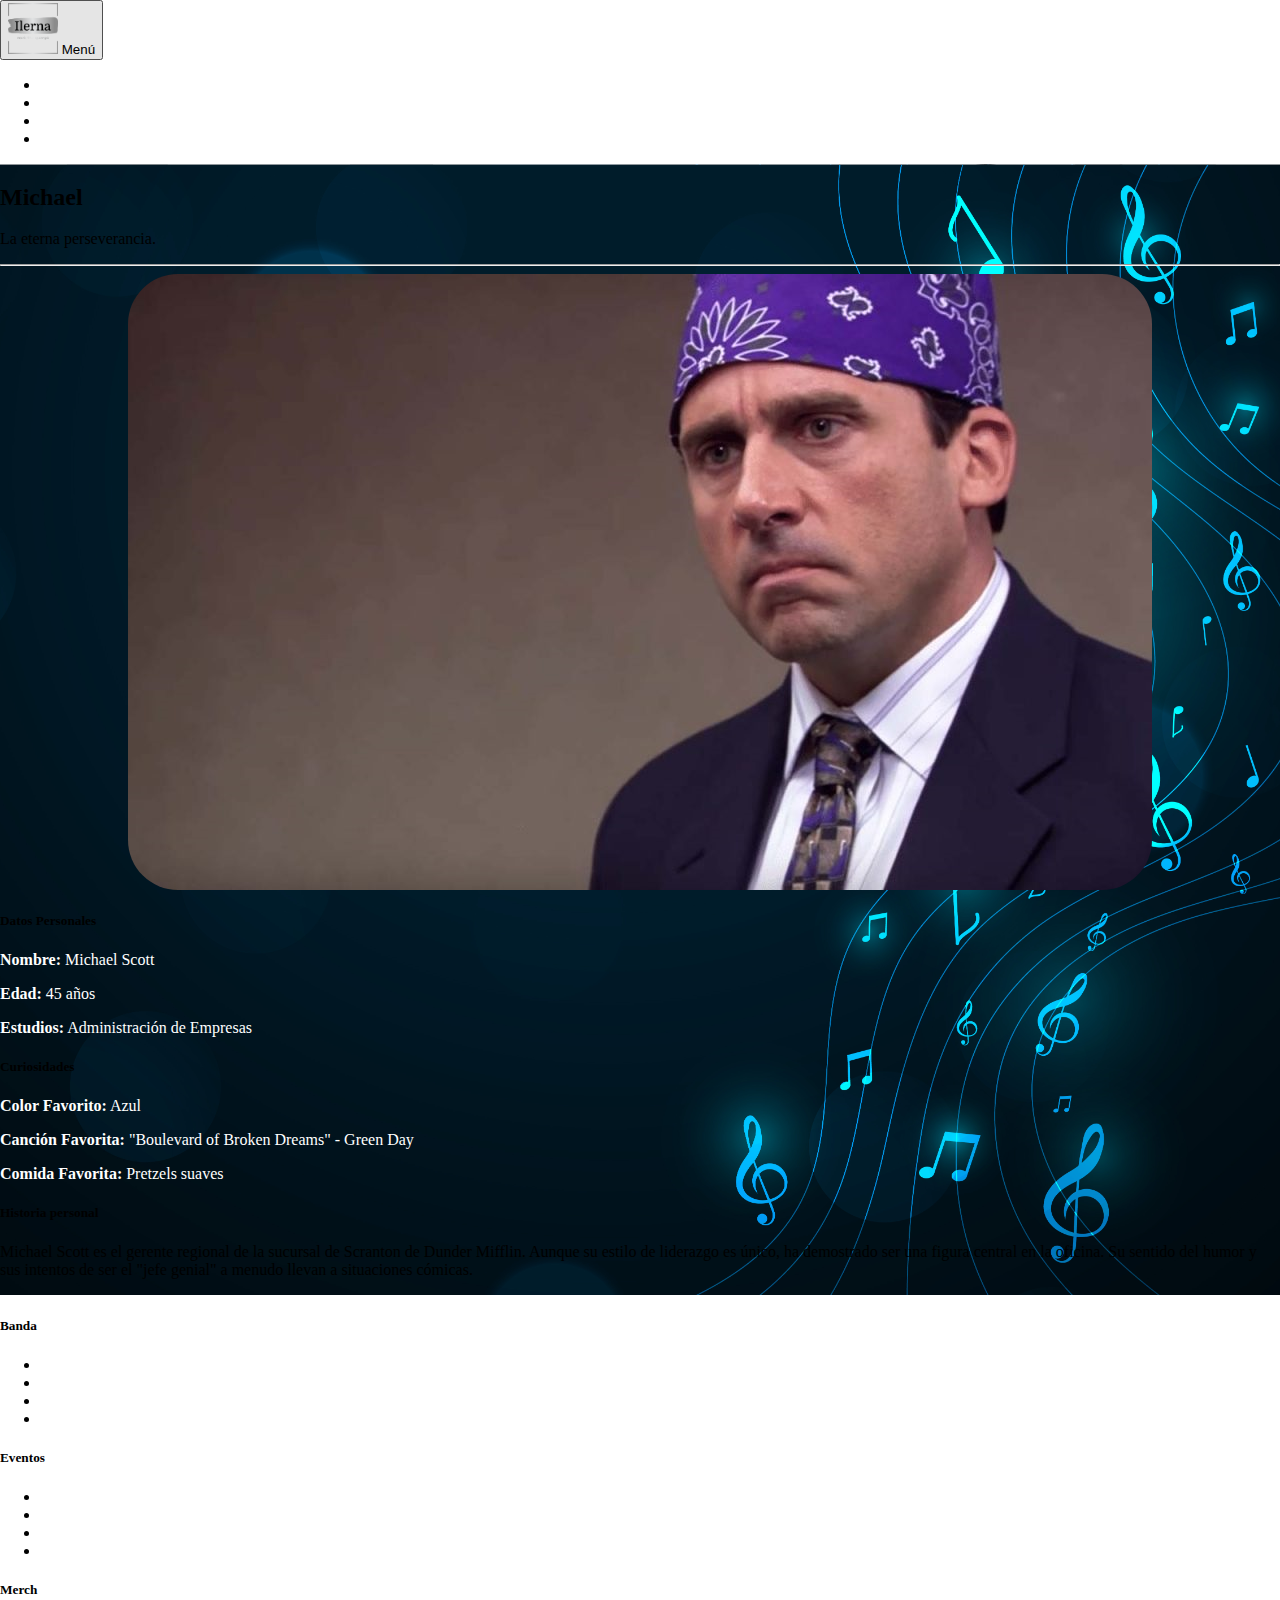
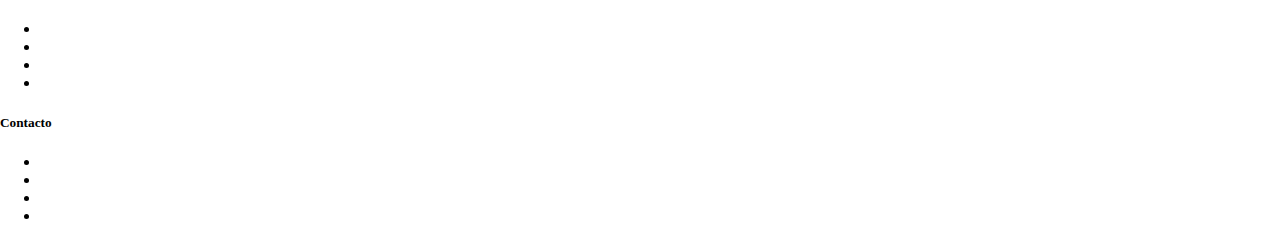
<file: views/members/mi.html>
<!DOCTYPE html>
<html lang="es">

<head>
    <meta charset="UTF-8">
    <meta name="viewport" content="width=device-width, initial-scale=1.0">
    <title>Portfolio recuperación - Members</title>

    <!-- CSS => Bootstrap / Fontawesome / Custom -->
    <link rel="stylesheet" href="https://cdn.jsdelivr.net/npm/bootstrap@5.3.2/dist/css/bootstrap.min.css"
        integrity="sha384-T3c6CoIi6uLrA9TneNEoa7RxnatzjcDSCmG1MXxSR1GAsXEV/Dwwykc2MPK8M2HN" crossorigin="anonymous">
    <link rel="stylesheet" href="https://cdnjs.cloudflare.com/ajax/libs/font-awesome/6.5.1/css/all.min.css"
        integrity="sha512-DTOQO9RWCH3ppGqcWaEA1BIZOC6xxalwEsw9c2QQeAIftl+Vegovlnee1c9QX4TctnWMn13TZye+giMm8e2LwA=="
        crossorigin="anonymous" referrerpolicy="no-referrer" />
    <link rel="stylesheet" href="../../resources/css/style.css">

    <!-- JS => jQuery / Bootstrap / Custom -->
    <script defer src="https://code.jquery.com/jquery-3.6.4.min.js"></script>
    <script defer src="https://cdn.jsdelivr.net/npm/bootstrap@5.3.2/dist/js/bootstrap.bundle.min.js"
        integrity="sha384-C6RzsynM9kWDrMNeT87bh95OGNyZPhcTNXj1NW7RuBCsyN/o0jlpcV8Qyq46cDfL"
        crossorigin="anonymous"></script>
    <script defer src="../../resources/js/script.js"></script>
    <script defer src="../../resources/js/form.js"></script>
</head>

<body>
    <header class="container-fluid bg-dark text-white p-1">
        <div class="container-fluid">
            <div class="row">

                <!-- Menú de navegación -->
                <div class="row col-11 mx-0 d-flex justify-content-end align-items-center">
                    <nav class="navbar navbar-expand-md navbar-dark">
                        <button class="navbar-toggler px-1 border-0 d-flex align-items-center" type="button"
                            data-bs-toggle="collapse" data-bs-target="#navbarNav" aria-controls="navbarNav"
                            aria-expanded="false" aria-label="Toggle navigation">
                            <span><img id="logo" src="../../resources/img/logo.png" alt="logo"></span>
                            <span class="ms-2 d-md-none">Menú</span>
                        </button>

                        <div class="footer-block collapse navbar-collapse justify-content-between flex-md-column"
                            id="navbarNav">

                            <!-- Vistas -->
                            <ul class="navbar-nav">
                                <li class="nav-item">
                                    <a class="nav-link pt-3 pt-sm-2" href="../../index.html">Inicio</a>
                                </li>
                                <li class="nav-item">
                                    <a class="nav-link" href="../history.html">Historia</a>
                                </li>
                                <li class="nav-item">
                                    <a class="nav-link" href="../members.html">Miembros</a>
                                </li>
                                <li class="nav-item">
                                    <a class="nav-link pb-3 pb-sm-2" href="../contact.html">Contacto</a>
                                </li>
                            </ul>

                            <!-- Iconos externos -->
                            <div class="py-2">
                                <div class="d-flex justify-content-start">
                                    <!-- Iconos de redes sociales -->
                                    <a href="#" target="_blank"><i class="fa-brands fa-facebook me-2 text-info"></i></a>
                                    <a href="#" target="_blank"><i class="fa-brands fa-twitter me-2 text-info"></i></a>
                                    <a href="#" target="_blank"><i
                                            class="fa-brands fa-instagram me-2 text-info"></i></a>
                                </div>
                            </div>

                        </div>
                    </nav>
                </div>

                <!-- Iconos internos -->
                <div class="col-1 py-2 d-flex justify-content-center align-items-md-center">
                    <div class="row">
                        <div class="container d-flex">
                            <!-- Icono de la cesta de la compra -->
                            <a href="#"><i class="fa-lg fa-solid fa-cart-shopping mx-2 text-white"></i></a>
                            <!-- Icono de acceso a la cuenta -->
                            <a href="#"><i class="fa-lg fa-solid fa-user mx-2 text-white"></i></a>
                        </div>
                    </div>
                </div>

            </div>
        </div>
    </header>

    <main class="d-flex">
        <!-- MIEMBROS -->
        <section class="container col-12 bg-dark py-3 px-2 my-3 rounded-3">
            <!-- TÍTULO -->
            <div class="container text-white text-center">
                <h2>Michael</h2>
                <div class="container">
                    <p class="fst-italic">La eterna perseverancia.</p>
                </div>
                <hr>
            </div>

            <div class="container mt-4 d-flex flex-column">

                <div class="container d-flex justify-content-center">
                    <div class="row col-12 member-container">
                        <!-- Columna de imagen del miembro -->
                        <div class="member-image">
                            <img src="../../resources/img/members/michael.jpg" alt="Imagen del Miembro"
                                class="img-fluid img-cover pb-3">
                        </div>
                    </div>
                </div>

                <div class="row">
                    <!-- Columna de detalles del miembro -->
                    <div class="col-12 col-md-6 member-details rounded-3 pb-3">
                        <!-- Bloque de datos personales -->
                        <h5 class="text-white pt-3"> Datos Personales</h5>
                        <div class="card mb-4 text-white bg-dark border-info">
                            <div class="card-body">
                                <p><strong>Nombre:</strong> Michael Scott</p>
                                <p><strong>Edad:</strong> 45 años</p>
                                <p><strong>Estudios:</strong> Administración de Empresas</p>
                            </div>
                        </div>

                        <!-- Bloque de curiosidades -->
                        <h5 class="text-white">Curiosidades</h5>
                        <div class="card text-white bg-dark border border-info">
                            <div class="card-body">
                                <p><strong>Color Favorito:</strong> Azul</p>
                                <p><strong>Canción Favorita:</strong> "Boulevard of Broken Dreams" - Green Day</p>
                                <p><strong>Comida Favorita:</strong> Pretzels suaves</p>
                            </div>
                        </div>
                    </div>

                    <!-- HISTORIA PERSONAL -->
                    <div class="container col-md-6 rounded-3 text-white">
                        <h5 class="pt-3">Historia personal</h5>
                        <p class="border border-info rounded-3 p-3">
                            Michael Scott es el gerente regional de la sucursal de Scranton de Dunder Mifflin. Aunque su estilo de
                            liderazgo es único, ha demostrado ser una figura central en la oficina. Su sentido del humor y sus intentos
                            de ser el "jefe genial" a menudo llevan a situaciones cómicas.
                        </p>
                    </div>
                </div>
            </div>
    </main>

    <footer class="container-fluid bg-dark text-white p-3">
        <div class="container">
            <div class="row">

                <!-- Primer bloque de enlaces -->
                <div class="col-6 col-sm-6 col-md-3 footer-block">
                    <h5>Banda</h5>
                    <ul class="list-unstyled">
                        <li><a href="#">Historia</a></li>
                        <li><a href="#">Integrantes</a></li>
                        <li><a href="#">Discografía</a></li>
                        <li><a href="#">Galería</a></li>
                    </ul>
                </div>

                <!-- Segundo bloque de enlaces -->
                <div class="col-6 col-md-3 footer-block">
                    <h5>Eventos</h5>
                    <ul class="list-unstyled">
                        <li><a href="#">Calendario</a></li>
                        <li><a href="#">Entradas</a></li>
                        <li><a href="#">Próximos conciertos</a></li>
                        <li><a href="#">Eventos pasados</a></li>
                    </ul>
                </div>

                <!-- Tercer bloque de enlaces -->
                <div class="col-6 col-md-3 footer-block">
                    <h5>Merch</h5>
                    <ul class="list-unstyled">
                        <li><a href="#">Maquetas</a></li>
                        <li><a href="#">Ropa</a></li>
                        <li><a href="#">Novedades</a></li>
                        <li><a href="#">Ofertas</a></li>
                    </ul>
                </div>

                <!-- Cuarto bloque de enlaces -->
                <div class="col-6 col-md-3 footer-block ">
                    <h5>Contacto</h5>
                    <ul class="list-unstyled">
                        <li><a href="#">Contratacion</a></li>
                        <li><a href="#">Facebook</a></li>
                        <li><a href="#">Twitter</a></li>
                        <li><a href="#">Instagram</a></li>
                    </ul>
                </div>
            </div>
        </div>
    </footer>

</body>

</html>
</file>
<file: resources/css/style.css>
/* BODY */
body {
    display: flex;
    flex-direction: column;
    min-height: 100vh;
    margin: 0;
}

/* HEADER */
header {
    flex-shrink: 0;
    /* No se reducirá en tamaño cuando el contenido crezca */
}

#logo {
    width: 50px;
}

/* FOOTER */
footer {
    flex-shrink: 0;
    /* No se reducirá en tamaño cuando el contenido crezca */
}

.footer-block ul li a {
    text-decoration: none;
    color: rgb(255, 255, 255, 0.55);
}

.footer-block ul li a:hover {
    text-decoration: none;
    color: #0dcaf0;
}

/*------------------------------*/
/* MAIN */
main {
    flex-grow: 1;
    /* Se expandirá para llenar el espacio disponible */
    display: flex;
    align-items: center;
    justify-content: center;
    min-height: 100%;
    background-color: rgb(177, 163, 145);
    background-image: url("../img/bg.jpg");
    background-size: cover;
    /* Ajusta la imagen para cubrir completamente el contenedor */
    background-position: center;
    /* Centra la imagen en el contenedor */
}

/* MAIN: ACORDEÓN */
.item {
    border: 1px solid #0dcaf0;
    margin-bottom: 5px;
}

.titulo {
    background-color: rgb(255, 255, 255, 0.55);
    padding: 10px;
    cursor: pointer;
    font-size: 18px;
    font-weight: 500;
}

/* info */
.info-empresa,
.contact-empresa,
.map-empresa {
    padding: 16px;
    color: #dddddd;
}

.info-empresa span {
    color: #0dcaf0;
}

/* imágenes */
.img-empresa img {
    width: 470px;
    height: 308px;
    border-color: #dddddd;
}

.img-container {
    position: relative;
    display: inline-block;
}

.overlay-text {
    position: absolute;
    top: 50%;
    left: 50%;
    transform: translate(-50%, -50%);
    color: rgb(177, 163, 145);
    display: none;
    font-size: 28px;
    background-color: rgba(26, 25, 25);
    border-radius: 20px;
    padding-left: 20px;
    padding-right: 20px;
    border-color: #0dcaf0;
}

.bg-overlay-text {
    transition: 0.5s ease;
}

/* contacto */
.contact-empresa span:hover {
    color: #0dcaf0;
}

/* MAIN: FORMULARIO */

.focused {
    background-color: #dacb8b;
    /* También puedes cambiar el color de fondo */
}

/* MAIN: EXTRA */
#extra-box {
    display: flex;
    justify-content: space-around;
    margin: 20px;
}

.example-box {
    border: 1px solid #ddd;
    padding: 20px;
    margin: 10px;
    text-align: center;
}

.change-cursor {
    cursor: pointer;
}

/* CARDS */

#card-img-mi {
    
    background-image: url('../img/members/michael.jpg');
    background-size: cover;
    background-color: rgba(0, 0, 0, 1); /* Fondo semitransparente con opacidad para la tarjeta */
}

#card-img-dw {
    background-image: url('../img/members/dwight.png');
    background-size: cover;
}

#card-img-ke {
    background-image: url('../img/members/kevin.png');
    background-size: cover;
}

#card-img-ji {
    background-image: url('../img/members/jim.png');
    background-size: cover;
}

.card {
    color: white;
}

/* Añade estilos personalizados aquí si es necesario */
.member-container {
    display: flex;
    justify-content: space-between;
  }

  .member-details {
    flex: 1;
    margin-right: 20px; /* Espacio entre las columnas */
  }

  .member-image {
    flex: 1;
    display: flex;
    align-items: center;
    justify-content: center;
  }

  .img-cover{
    border-radius: 50px;
  }
</file>
